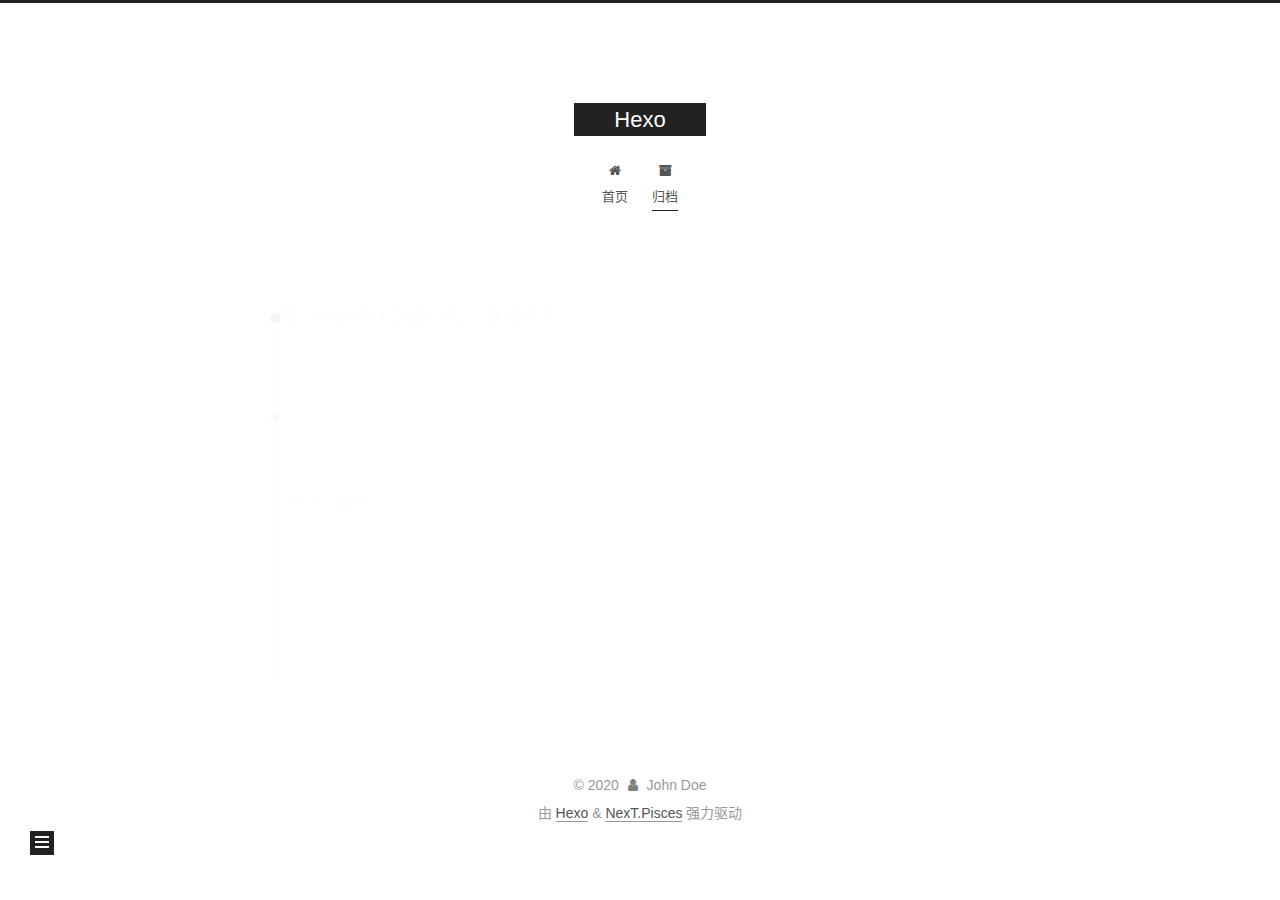
<file: archives/index.html>
<!DOCTYPE html>
<html lang="zh-CN">
<head>
  <meta charset="UTF-8">
<meta name="viewport" content="width=device-width, initial-scale=1, maximum-scale=2">
<meta name="theme-color" content="#222">
<meta name="generator" content="Hexo 4.2.0">
  <link rel="apple-touch-icon" sizes="180x180" href="/images/apple-touch-icon-next.png">
  <link rel="icon" type="image/png" sizes="32x32" href="/images/favicon-32x32-next.png">
  <link rel="icon" type="image/png" sizes="16x16" href="/images/favicon-16x16-next.png">
  <link rel="mask-icon" href="/images/logo.svg" color="#222">

<link rel="stylesheet" href="/css/main.css">


<link rel="stylesheet" href="/lib/font-awesome/css/font-awesome.min.css">

<script id="hexo-configurations">
    var NexT = window.NexT || {};
    var CONFIG = {"hostname":"yoursite.com","root":"/","scheme":"Pisces","version":"7.7.2","exturl":false,"sidebar":{"position":"left","display":"post","padding":18,"offset":12,"onmobile":false},"copycode":{"enable":false,"show_result":false,"style":null},"back2top":{"enable":true,"sidebar":false,"scrollpercent":false},"bookmark":{"enable":false,"color":"#222","save":"auto"},"fancybox":false,"mediumzoom":false,"lazyload":false,"pangu":false,"comments":{"style":"tabs","active":null,"storage":true,"lazyload":false,"nav":null},"algolia":{"hits":{"per_page":10},"labels":{"input_placeholder":"Search for Posts","hits_empty":"We didn't find any results for the search: ${query}","hits_stats":"${hits} results found in ${time} ms"}},"localsearch":{"enable":false,"trigger":"auto","top_n_per_article":1,"unescape":false,"preload":false},"motion":{"enable":true,"async":false,"transition":{"post_block":"fadeIn","post_header":"slideDownIn","post_body":"slideDownIn","coll_header":"slideLeftIn","sidebar":"slideUpIn"}}};
  </script>

  <meta property="og:type" content="website">
<meta property="og:title" content="Hexo">
<meta property="og:url" content="http://yoursite.com/archives/index.html">
<meta property="og:site_name" content="Hexo">
<meta property="og:locale" content="zh_CN">
<meta property="article:author" content="John Doe">
<meta name="twitter:card" content="summary">

<link rel="canonical" href="http://yoursite.com/archives/">


<script id="page-configurations">
  // https://hexo.io/docs/variables.html
  CONFIG.page = {
    sidebar: "",
    isHome : false,
    isPost : false,
    lang   : 'zh-CN'
  };
</script>

  <title>归档 | Hexo</title>
  






  <noscript>
  <style>
  .use-motion .brand,
  .use-motion .menu-item,
  .sidebar-inner,
  .use-motion .post-block,
  .use-motion .pagination,
  .use-motion .comments,
  .use-motion .post-header,
  .use-motion .post-body,
  .use-motion .collection-header { opacity: initial; }

  .use-motion .site-title,
  .use-motion .site-subtitle {
    opacity: initial;
    top: initial;
  }

  .use-motion .logo-line-before i { left: initial; }
  .use-motion .logo-line-after i { right: initial; }
  </style>
</noscript>

</head>

<body itemscope itemtype="http://schema.org/WebPage">
  <div class="container use-motion">
    <div class="headband"></div>

    <header class="header" itemscope itemtype="http://schema.org/WPHeader">
      <div class="header-inner"><div class="site-brand-container">
  <div class="site-nav-toggle">
    <div class="toggle" aria-label="切换导航栏">
      <span class="toggle-line toggle-line-first"></span>
      <span class="toggle-line toggle-line-middle"></span>
      <span class="toggle-line toggle-line-last"></span>
    </div>
  </div>

  <div class="site-meta">

    <a href="/" class="brand" rel="start">
      <span class="logo-line-before"><i></i></span>
      <h1 class="site-title">Hexo</h1>
      <span class="logo-line-after"><i></i></span>
    </a>
  </div>

  <div class="site-nav-right">
    <div class="toggle popup-trigger">
    </div>
  </div>
</div>




<nav class="site-nav">
  <ul id="menu" class="menu">
        <li class="menu-item menu-item-home">

    <a href="/" rel="section"><i class="fa fa-fw fa-home"></i>首页</a>

  </li>
        <li class="menu-item menu-item-archives">

    <a href="/archives/" rel="section"><i class="fa fa-fw fa-archive"></i>归档</a>

  </li>
  </ul>
</nav>




</div>
    </header>

    
  <div class="back-to-top">
    <i class="fa fa-arrow-up"></i>
    <span>0%</span>
  </div>


    <main class="main">
      <div class="main-inner">
        <div class="content-wrap">
          

          <div class="content archive">
            

  
  
  
  <div class="post-block">
    <div class="posts-collapse">
      <div class="collection-title">
        <span class="collection-header">嗯..! 目前共计 3 篇日志。 继续努力。</span>
      </div>

      
    <div class="collection-year">
      <span class="collection-header">2020</span>
    </div>

  <article itemscope itemtype="http://schema.org/Article">
    <header class="post-header">

      <div class="post-meta">
        <time itemprop="dateCreated"
              datetime="2020-03-30T21:48:59+08:00"
              content="2020-03-30">
          03-30
        </time>
      </div>

      <div class="post-title">
          <a class="post-title-link" href="/2020/03/30/diary/" itemprop="url">
            <span itemprop="name">diary</span>
          </a>
      </div>

    </header>
  </article>

  <article itemscope itemtype="http://schema.org/Article">
    <header class="post-header">

      <div class="post-meta">
        <time itemprop="dateCreated"
              datetime="2020-03-29T16:06:47+08:00"
              content="2020-03-29">
          03-29
        </time>
      </div>

      <div class="post-title">
          <a class="post-title-link" href="/2020/03/29/post/" itemprop="url">
            <span itemprop="name">post</span>
          </a>
      </div>

    </header>
  </article>

  <article itemscope itemtype="http://schema.org/Article">
    <header class="post-header">

      <div class="post-meta">
        <time itemprop="dateCreated"
              datetime="2020-03-29T13:54:35+08:00"
              content="2020-03-29">
          03-29
        </time>
      </div>

      <div class="post-title">
          <a class="post-title-link" href="/2020/03/29/hello/" itemprop="url">
            <span itemprop="name">hello</span>
          </a>
      </div>

    </header>
  </article>


    </div>
  </div>
  
  
  

  



          </div>
          

<script>
  window.addEventListener('tabs:register', () => {
    let { activeClass } = CONFIG.comments;
    if (CONFIG.comments.storage) {
      activeClass = localStorage.getItem('comments_active') || activeClass;
    }
    if (activeClass) {
      let activeTab = document.querySelector(`a[href="#comment-${activeClass}"]`);
      if (activeTab) {
        activeTab.click();
      }
    }
  });
  if (CONFIG.comments.storage) {
    window.addEventListener('tabs:click', event => {
      if (!event.target.matches('.tabs-comment .tab-content .tab-pane')) return;
      let commentClass = event.target.classList[1];
      localStorage.setItem('comments_active', commentClass);
    });
  }
</script>

        </div>
          
  
  <div class="toggle sidebar-toggle">
    <span class="toggle-line toggle-line-first"></span>
    <span class="toggle-line toggle-line-middle"></span>
    <span class="toggle-line toggle-line-last"></span>
  </div>

  <aside class="sidebar">
    <div class="sidebar-inner">

      <ul class="sidebar-nav motion-element">
        <li class="sidebar-nav-toc">
          文章目录
        </li>
        <li class="sidebar-nav-overview">
          站点概览
        </li>
      </ul>

      <!--noindex-->
      <div class="post-toc-wrap sidebar-panel">
      </div>
      <!--/noindex-->

      <div class="site-overview-wrap sidebar-panel">
        <div class="site-author motion-element" itemprop="author" itemscope itemtype="http://schema.org/Person">
  <p class="site-author-name" itemprop="name">John Doe</p>
  <div class="site-description" itemprop="description"></div>
</div>
<div class="site-state-wrap motion-element">
  <nav class="site-state">
      <div class="site-state-item site-state-posts">
          <a href="/archives/">
        
          <span class="site-state-item-count">3</span>
          <span class="site-state-item-name">日志</span>
        </a>
      </div>
  </nav>
</div>



      </div>

    </div>
  </aside>
  <div id="sidebar-dimmer"></div>


      </div>
    </main>

    <footer class="footer">
      <div class="footer-inner">
        

        

<div class="copyright">
  
  &copy; 
  <span itemprop="copyrightYear">2020</span>
  <span class="with-love">
    <i class="fa fa-user"></i>
  </span>
  <span class="author" itemprop="copyrightHolder">John Doe</span>
</div>
  <div class="powered-by">由 <a href="https://hexo.io/" class="theme-link" rel="noopener" target="_blank">Hexo</a> & <a href="https://pisces.theme-next.org/" class="theme-link" rel="noopener" target="_blank">NexT.Pisces</a> 强力驱动
  </div>

        








      </div>
    </footer>
  </div>

  
  <script src="/lib/anime.min.js"></script>
  <script src="/lib/velocity/velocity.min.js"></script>
  <script src="/lib/velocity/velocity.ui.min.js"></script>

<script src="/js/utils.js"></script>

<script src="/js/motion.js"></script>


<script src="/js/schemes/pisces.js"></script>


<script src="/js/next-boot.js"></script>




  















  

  

</body>
</html>
</file>
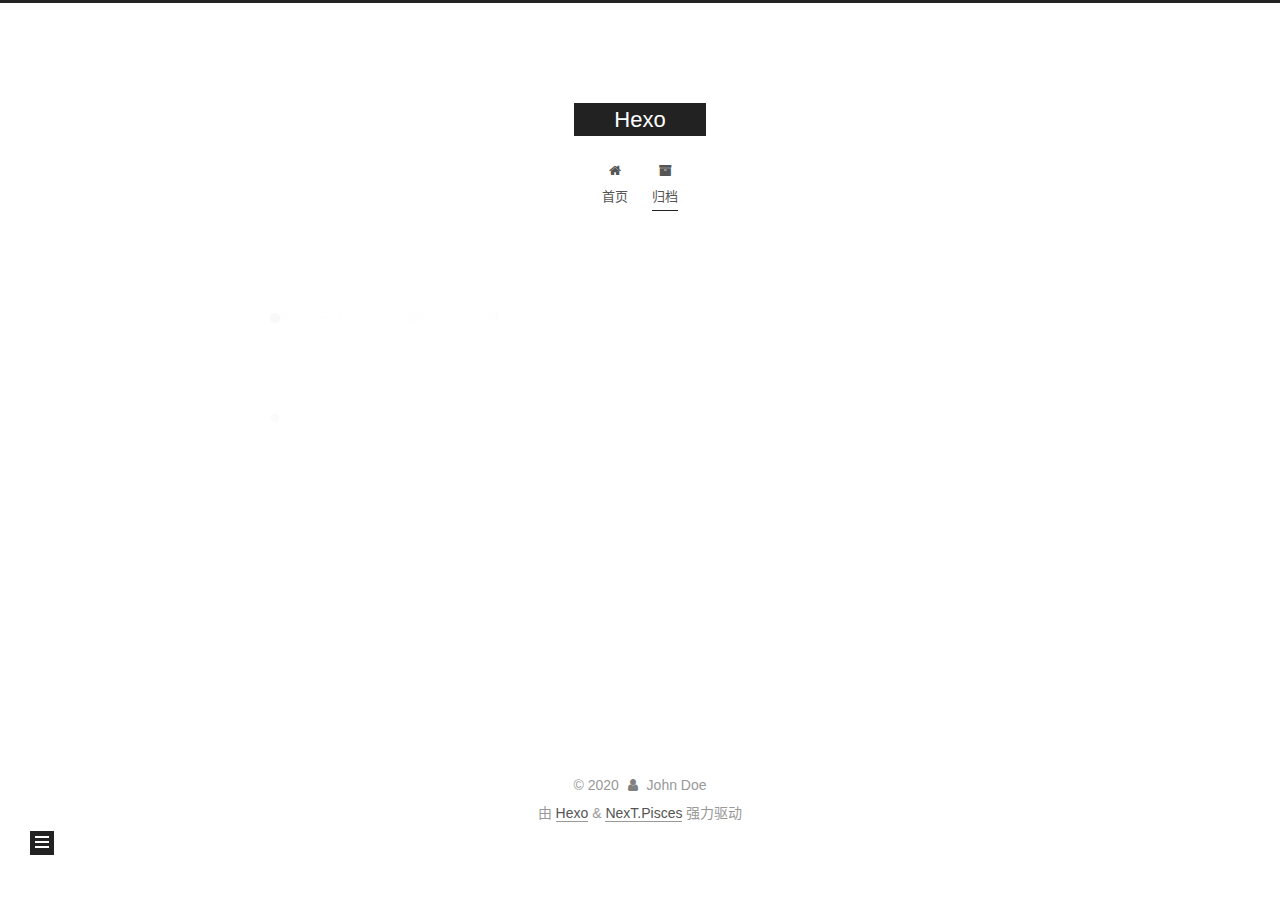
<file: archives/2020/index.html>
<!DOCTYPE html>
<html lang="zh-CN">
<head>
  <meta charset="UTF-8">
<meta name="viewport" content="width=device-width, initial-scale=1, maximum-scale=2">
<meta name="theme-color" content="#222">
<meta name="generator" content="Hexo 4.2.0">
  <link rel="apple-touch-icon" sizes="180x180" href="/images/apple-touch-icon-next.png">
  <link rel="icon" type="image/png" sizes="32x32" href="/images/favicon-32x32-next.png">
  <link rel="icon" type="image/png" sizes="16x16" href="/images/favicon-16x16-next.png">
  <link rel="mask-icon" href="/images/logo.svg" color="#222">

<link rel="stylesheet" href="/css/main.css">


<link rel="stylesheet" href="/lib/font-awesome/css/font-awesome.min.css">

<script id="hexo-configurations">
    var NexT = window.NexT || {};
    var CONFIG = {"hostname":"yoursite.com","root":"/","scheme":"Pisces","version":"7.7.2","exturl":false,"sidebar":{"position":"left","display":"post","padding":18,"offset":12,"onmobile":false},"copycode":{"enable":false,"show_result":false,"style":null},"back2top":{"enable":true,"sidebar":false,"scrollpercent":false},"bookmark":{"enable":false,"color":"#222","save":"auto"},"fancybox":false,"mediumzoom":false,"lazyload":false,"pangu":false,"comments":{"style":"tabs","active":null,"storage":true,"lazyload":false,"nav":null},"algolia":{"hits":{"per_page":10},"labels":{"input_placeholder":"Search for Posts","hits_empty":"We didn't find any results for the search: ${query}","hits_stats":"${hits} results found in ${time} ms"}},"localsearch":{"enable":false,"trigger":"auto","top_n_per_article":1,"unescape":false,"preload":false},"motion":{"enable":true,"async":false,"transition":{"post_block":"fadeIn","post_header":"slideDownIn","post_body":"slideDownIn","coll_header":"slideLeftIn","sidebar":"slideUpIn"}}};
  </script>

  <meta property="og:type" content="website">
<meta property="og:title" content="Hexo">
<meta property="og:url" content="http://yoursite.com/archives/2020/index.html">
<meta property="og:site_name" content="Hexo">
<meta property="og:locale" content="zh_CN">
<meta property="article:author" content="John Doe">
<meta name="twitter:card" content="summary">

<link rel="canonical" href="http://yoursite.com/archives/2020/">


<script id="page-configurations">
  // https://hexo.io/docs/variables.html
  CONFIG.page = {
    sidebar: "",
    isHome : false,
    isPost : false,
    lang   : 'zh-CN'
  };
</script>

  <title>归档 | Hexo</title>
  






  <noscript>
  <style>
  .use-motion .brand,
  .use-motion .menu-item,
  .sidebar-inner,
  .use-motion .post-block,
  .use-motion .pagination,
  .use-motion .comments,
  .use-motion .post-header,
  .use-motion .post-body,
  .use-motion .collection-header { opacity: initial; }

  .use-motion .site-title,
  .use-motion .site-subtitle {
    opacity: initial;
    top: initial;
  }

  .use-motion .logo-line-before i { left: initial; }
  .use-motion .logo-line-after i { right: initial; }
  </style>
</noscript>

</head>

<body itemscope itemtype="http://schema.org/WebPage">
  <div class="container use-motion">
    <div class="headband"></div>

    <header class="header" itemscope itemtype="http://schema.org/WPHeader">
      <div class="header-inner"><div class="site-brand-container">
  <div class="site-nav-toggle">
    <div class="toggle" aria-label="切换导航栏">
      <span class="toggle-line toggle-line-first"></span>
      <span class="toggle-line toggle-line-middle"></span>
      <span class="toggle-line toggle-line-last"></span>
    </div>
  </div>

  <div class="site-meta">

    <a href="/" class="brand" rel="start">
      <span class="logo-line-before"><i></i></span>
      <h1 class="site-title">Hexo</h1>
      <span class="logo-line-after"><i></i></span>
    </a>
  </div>

  <div class="site-nav-right">
    <div class="toggle popup-trigger">
    </div>
  </div>
</div>




<nav class="site-nav">
  <ul id="menu" class="menu">
        <li class="menu-item menu-item-home">

    <a href="/" rel="section"><i class="fa fa-fw fa-home"></i>首页</a>

  </li>
        <li class="menu-item menu-item-archives">

    <a href="/archives/" rel="section"><i class="fa fa-fw fa-archive"></i>归档</a>

  </li>
  </ul>
</nav>




</div>
    </header>

    
  <div class="back-to-top">
    <i class="fa fa-arrow-up"></i>
    <span>0%</span>
  </div>


    <main class="main">
      <div class="main-inner">
        <div class="content-wrap">
          

          <div class="content archive">
            

  
  
  
  <div class="post-block">
    <div class="posts-collapse">
      <div class="collection-title">
        <span class="collection-header">嗯..! 目前共计 3 篇日志。 继续努力。</span>
      </div>

      
    <div class="collection-year">
      <span class="collection-header">2020</span>
    </div>

  <article itemscope itemtype="http://schema.org/Article">
    <header class="post-header">

      <div class="post-meta">
        <time itemprop="dateCreated"
              datetime="2020-03-30T21:48:59+08:00"
              content="2020-03-30">
          03-30
        </time>
      </div>

      <div class="post-title">
          <a class="post-title-link" href="/2020/03/30/diary/" itemprop="url">
            <span itemprop="name">diary</span>
          </a>
      </div>

    </header>
  </article>

  <article itemscope itemtype="http://schema.org/Article">
    <header class="post-header">

      <div class="post-meta">
        <time itemprop="dateCreated"
              datetime="2020-03-29T16:06:47+08:00"
              content="2020-03-29">
          03-29
        </time>
      </div>

      <div class="post-title">
          <a class="post-title-link" href="/2020/03/29/post/" itemprop="url">
            <span itemprop="name">post</span>
          </a>
      </div>

    </header>
  </article>

  <article itemscope itemtype="http://schema.org/Article">
    <header class="post-header">

      <div class="post-meta">
        <time itemprop="dateCreated"
              datetime="2020-03-29T13:54:35+08:00"
              content="2020-03-29">
          03-29
        </time>
      </div>

      <div class="post-title">
          <a class="post-title-link" href="/2020/03/29/hello/" itemprop="url">
            <span itemprop="name">hello</span>
          </a>
      </div>

    </header>
  </article>


    </div>
  </div>
  
  
  

  



          </div>
          

<script>
  window.addEventListener('tabs:register', () => {
    let { activeClass } = CONFIG.comments;
    if (CONFIG.comments.storage) {
      activeClass = localStorage.getItem('comments_active') || activeClass;
    }
    if (activeClass) {
      let activeTab = document.querySelector(`a[href="#comment-${activeClass}"]`);
      if (activeTab) {
        activeTab.click();
      }
    }
  });
  if (CONFIG.comments.storage) {
    window.addEventListener('tabs:click', event => {
      if (!event.target.matches('.tabs-comment .tab-content .tab-pane')) return;
      let commentClass = event.target.classList[1];
      localStorage.setItem('comments_active', commentClass);
    });
  }
</script>

        </div>
          
  
  <div class="toggle sidebar-toggle">
    <span class="toggle-line toggle-line-first"></span>
    <span class="toggle-line toggle-line-middle"></span>
    <span class="toggle-line toggle-line-last"></span>
  </div>

  <aside class="sidebar">
    <div class="sidebar-inner">

      <ul class="sidebar-nav motion-element">
        <li class="sidebar-nav-toc">
          文章目录
        </li>
        <li class="sidebar-nav-overview">
          站点概览
        </li>
      </ul>

      <!--noindex-->
      <div class="post-toc-wrap sidebar-panel">
      </div>
      <!--/noindex-->

      <div class="site-overview-wrap sidebar-panel">
        <div class="site-author motion-element" itemprop="author" itemscope itemtype="http://schema.org/Person">
  <p class="site-author-name" itemprop="name">John Doe</p>
  <div class="site-description" itemprop="description"></div>
</div>
<div class="site-state-wrap motion-element">
  <nav class="site-state">
      <div class="site-state-item site-state-posts">
          <a href="/archives/">
        
          <span class="site-state-item-count">3</span>
          <span class="site-state-item-name">日志</span>
        </a>
      </div>
  </nav>
</div>



      </div>

    </div>
  </aside>
  <div id="sidebar-dimmer"></div>


      </div>
    </main>

    <footer class="footer">
      <div class="footer-inner">
        

        

<div class="copyright">
  
  &copy; 
  <span itemprop="copyrightYear">2020</span>
  <span class="with-love">
    <i class="fa fa-user"></i>
  </span>
  <span class="author" itemprop="copyrightHolder">John Doe</span>
</div>
  <div class="powered-by">由 <a href="https://hexo.io/" class="theme-link" rel="noopener" target="_blank">Hexo</a> & <a href="https://pisces.theme-next.org/" class="theme-link" rel="noopener" target="_blank">NexT.Pisces</a> 强力驱动
  </div>

        








      </div>
    </footer>
  </div>

  
  <script src="/lib/anime.min.js"></script>
  <script src="/lib/velocity/velocity.min.js"></script>
  <script src="/lib/velocity/velocity.ui.min.js"></script>

<script src="/js/utils.js"></script>

<script src="/js/motion.js"></script>


<script src="/js/schemes/pisces.js"></script>


<script src="/js/next-boot.js"></script>




  















  

  

</body>
</html>
</file>
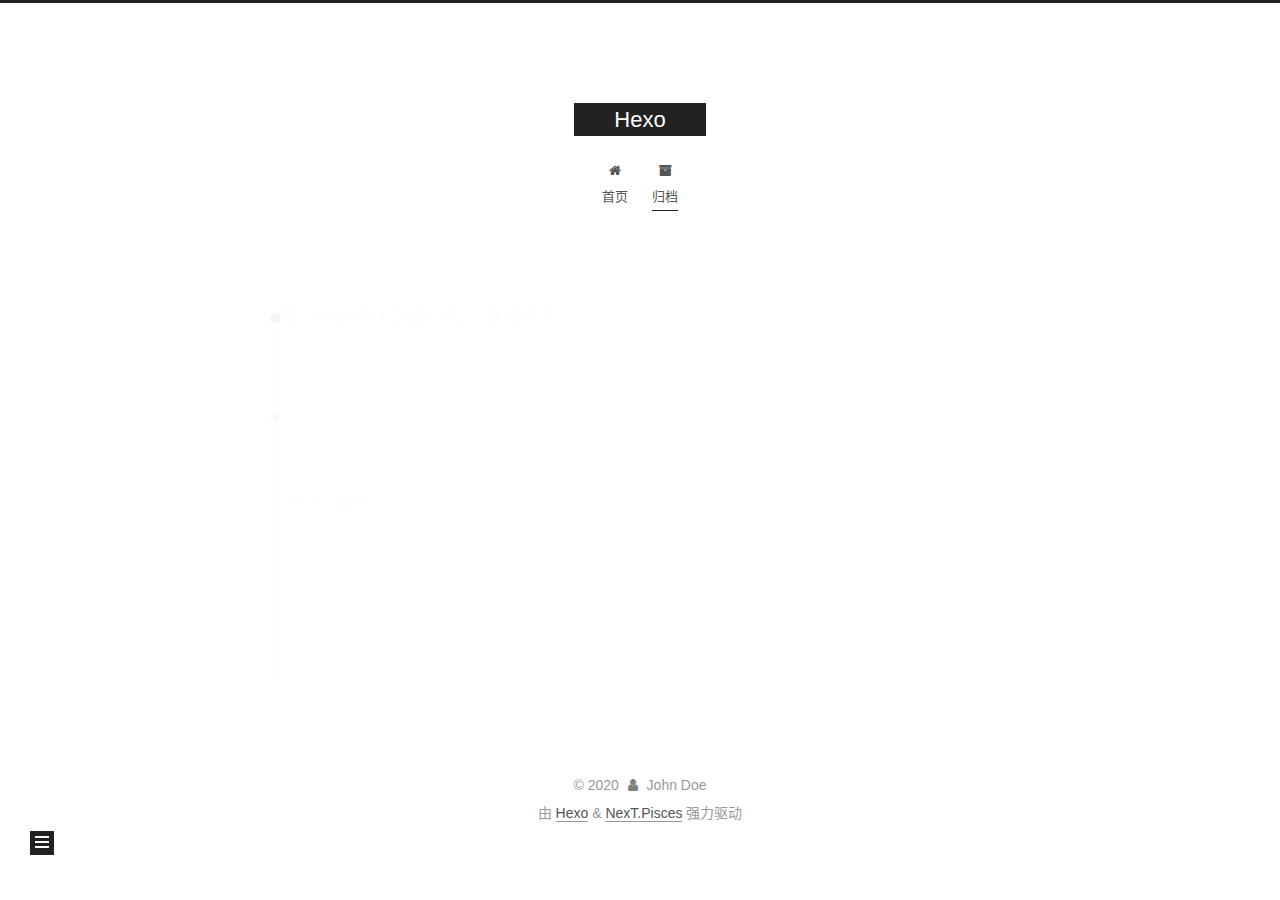
<file: archives/2020/03/index.html>
<!DOCTYPE html>
<html lang="zh-CN">
<head>
  <meta charset="UTF-8">
<meta name="viewport" content="width=device-width, initial-scale=1, maximum-scale=2">
<meta name="theme-color" content="#222">
<meta name="generator" content="Hexo 4.2.0">
  <link rel="apple-touch-icon" sizes="180x180" href="/images/apple-touch-icon-next.png">
  <link rel="icon" type="image/png" sizes="32x32" href="/images/favicon-32x32-next.png">
  <link rel="icon" type="image/png" sizes="16x16" href="/images/favicon-16x16-next.png">
  <link rel="mask-icon" href="/images/logo.svg" color="#222">

<link rel="stylesheet" href="/css/main.css">


<link rel="stylesheet" href="/lib/font-awesome/css/font-awesome.min.css">

<script id="hexo-configurations">
    var NexT = window.NexT || {};
    var CONFIG = {"hostname":"yoursite.com","root":"/","scheme":"Pisces","version":"7.7.2","exturl":false,"sidebar":{"position":"left","display":"post","padding":18,"offset":12,"onmobile":false},"copycode":{"enable":false,"show_result":false,"style":null},"back2top":{"enable":true,"sidebar":false,"scrollpercent":false},"bookmark":{"enable":false,"color":"#222","save":"auto"},"fancybox":false,"mediumzoom":false,"lazyload":false,"pangu":false,"comments":{"style":"tabs","active":null,"storage":true,"lazyload":false,"nav":null},"algolia":{"hits":{"per_page":10},"labels":{"input_placeholder":"Search for Posts","hits_empty":"We didn't find any results for the search: ${query}","hits_stats":"${hits} results found in ${time} ms"}},"localsearch":{"enable":false,"trigger":"auto","top_n_per_article":1,"unescape":false,"preload":false},"motion":{"enable":true,"async":false,"transition":{"post_block":"fadeIn","post_header":"slideDownIn","post_body":"slideDownIn","coll_header":"slideLeftIn","sidebar":"slideUpIn"}}};
  </script>

  <meta property="og:type" content="website">
<meta property="og:title" content="Hexo">
<meta property="og:url" content="http://yoursite.com/archives/2020/03/index.html">
<meta property="og:site_name" content="Hexo">
<meta property="og:locale" content="zh_CN">
<meta property="article:author" content="John Doe">
<meta name="twitter:card" content="summary">

<link rel="canonical" href="http://yoursite.com/archives/2020/03/">


<script id="page-configurations">
  // https://hexo.io/docs/variables.html
  CONFIG.page = {
    sidebar: "",
    isHome : false,
    isPost : false,
    lang   : 'zh-CN'
  };
</script>

  <title>归档 | Hexo</title>
  






  <noscript>
  <style>
  .use-motion .brand,
  .use-motion .menu-item,
  .sidebar-inner,
  .use-motion .post-block,
  .use-motion .pagination,
  .use-motion .comments,
  .use-motion .post-header,
  .use-motion .post-body,
  .use-motion .collection-header { opacity: initial; }

  .use-motion .site-title,
  .use-motion .site-subtitle {
    opacity: initial;
    top: initial;
  }

  .use-motion .logo-line-before i { left: initial; }
  .use-motion .logo-line-after i { right: initial; }
  </style>
</noscript>

</head>

<body itemscope itemtype="http://schema.org/WebPage">
  <div class="container use-motion">
    <div class="headband"></div>

    <header class="header" itemscope itemtype="http://schema.org/WPHeader">
      <div class="header-inner"><div class="site-brand-container">
  <div class="site-nav-toggle">
    <div class="toggle" aria-label="切换导航栏">
      <span class="toggle-line toggle-line-first"></span>
      <span class="toggle-line toggle-line-middle"></span>
      <span class="toggle-line toggle-line-last"></span>
    </div>
  </div>

  <div class="site-meta">

    <a href="/" class="brand" rel="start">
      <span class="logo-line-before"><i></i></span>
      <h1 class="site-title">Hexo</h1>
      <span class="logo-line-after"><i></i></span>
    </a>
  </div>

  <div class="site-nav-right">
    <div class="toggle popup-trigger">
    </div>
  </div>
</div>




<nav class="site-nav">
  <ul id="menu" class="menu">
        <li class="menu-item menu-item-home">

    <a href="/" rel="section"><i class="fa fa-fw fa-home"></i>首页</a>

  </li>
        <li class="menu-item menu-item-archives">

    <a href="/archives/" rel="section"><i class="fa fa-fw fa-archive"></i>归档</a>

  </li>
  </ul>
</nav>




</div>
    </header>

    
  <div class="back-to-top">
    <i class="fa fa-arrow-up"></i>
    <span>0%</span>
  </div>


    <main class="main">
      <div class="main-inner">
        <div class="content-wrap">
          

          <div class="content archive">
            

  
  
  
  <div class="post-block">
    <div class="posts-collapse">
      <div class="collection-title">
        <span class="collection-header">嗯..! 目前共计 3 篇日志。 继续努力。</span>
      </div>

      
    <div class="collection-year">
      <span class="collection-header">2020</span>
    </div>

  <article itemscope itemtype="http://schema.org/Article">
    <header class="post-header">

      <div class="post-meta">
        <time itemprop="dateCreated"
              datetime="2020-03-30T21:48:59+08:00"
              content="2020-03-30">
          03-30
        </time>
      </div>

      <div class="post-title">
          <a class="post-title-link" href="/2020/03/30/diary/" itemprop="url">
            <span itemprop="name">diary</span>
          </a>
      </div>

    </header>
  </article>

  <article itemscope itemtype="http://schema.org/Article">
    <header class="post-header">

      <div class="post-meta">
        <time itemprop="dateCreated"
              datetime="2020-03-29T16:06:47+08:00"
              content="2020-03-29">
          03-29
        </time>
      </div>

      <div class="post-title">
          <a class="post-title-link" href="/2020/03/29/post/" itemprop="url">
            <span itemprop="name">post</span>
          </a>
      </div>

    </header>
  </article>

  <article itemscope itemtype="http://schema.org/Article">
    <header class="post-header">

      <div class="post-meta">
        <time itemprop="dateCreated"
              datetime="2020-03-29T13:54:35+08:00"
              content="2020-03-29">
          03-29
        </time>
      </div>

      <div class="post-title">
          <a class="post-title-link" href="/2020/03/29/hello/" itemprop="url">
            <span itemprop="name">hello</span>
          </a>
      </div>

    </header>
  </article>


    </div>
  </div>
  
  
  

  



          </div>
          

<script>
  window.addEventListener('tabs:register', () => {
    let { activeClass } = CONFIG.comments;
    if (CONFIG.comments.storage) {
      activeClass = localStorage.getItem('comments_active') || activeClass;
    }
    if (activeClass) {
      let activeTab = document.querySelector(`a[href="#comment-${activeClass}"]`);
      if (activeTab) {
        activeTab.click();
      }
    }
  });
  if (CONFIG.comments.storage) {
    window.addEventListener('tabs:click', event => {
      if (!event.target.matches('.tabs-comment .tab-content .tab-pane')) return;
      let commentClass = event.target.classList[1];
      localStorage.setItem('comments_active', commentClass);
    });
  }
</script>

        </div>
          
  
  <div class="toggle sidebar-toggle">
    <span class="toggle-line toggle-line-first"></span>
    <span class="toggle-line toggle-line-middle"></span>
    <span class="toggle-line toggle-line-last"></span>
  </div>

  <aside class="sidebar">
    <div class="sidebar-inner">

      <ul class="sidebar-nav motion-element">
        <li class="sidebar-nav-toc">
          文章目录
        </li>
        <li class="sidebar-nav-overview">
          站点概览
        </li>
      </ul>

      <!--noindex-->
      <div class="post-toc-wrap sidebar-panel">
      </div>
      <!--/noindex-->

      <div class="site-overview-wrap sidebar-panel">
        <div class="site-author motion-element" itemprop="author" itemscope itemtype="http://schema.org/Person">
  <p class="site-author-name" itemprop="name">John Doe</p>
  <div class="site-description" itemprop="description"></div>
</div>
<div class="site-state-wrap motion-element">
  <nav class="site-state">
      <div class="site-state-item site-state-posts">
          <a href="/archives/">
        
          <span class="site-state-item-count">3</span>
          <span class="site-state-item-name">日志</span>
        </a>
      </div>
  </nav>
</div>



      </div>

    </div>
  </aside>
  <div id="sidebar-dimmer"></div>


      </div>
    </main>

    <footer class="footer">
      <div class="footer-inner">
        

        

<div class="copyright">
  
  &copy; 
  <span itemprop="copyrightYear">2020</span>
  <span class="with-love">
    <i class="fa fa-user"></i>
  </span>
  <span class="author" itemprop="copyrightHolder">John Doe</span>
</div>
  <div class="powered-by">由 <a href="https://hexo.io/" class="theme-link" rel="noopener" target="_blank">Hexo</a> & <a href="https://pisces.theme-next.org/" class="theme-link" rel="noopener" target="_blank">NexT.Pisces</a> 强力驱动
  </div>

        








      </div>
    </footer>
  </div>

  
  <script src="/lib/anime.min.js"></script>
  <script src="/lib/velocity/velocity.min.js"></script>
  <script src="/lib/velocity/velocity.ui.min.js"></script>

<script src="/js/utils.js"></script>

<script src="/js/motion.js"></script>


<script src="/js/schemes/pisces.js"></script>


<script src="/js/next-boot.js"></script>




  















  

  

</body>
</html>
</file>
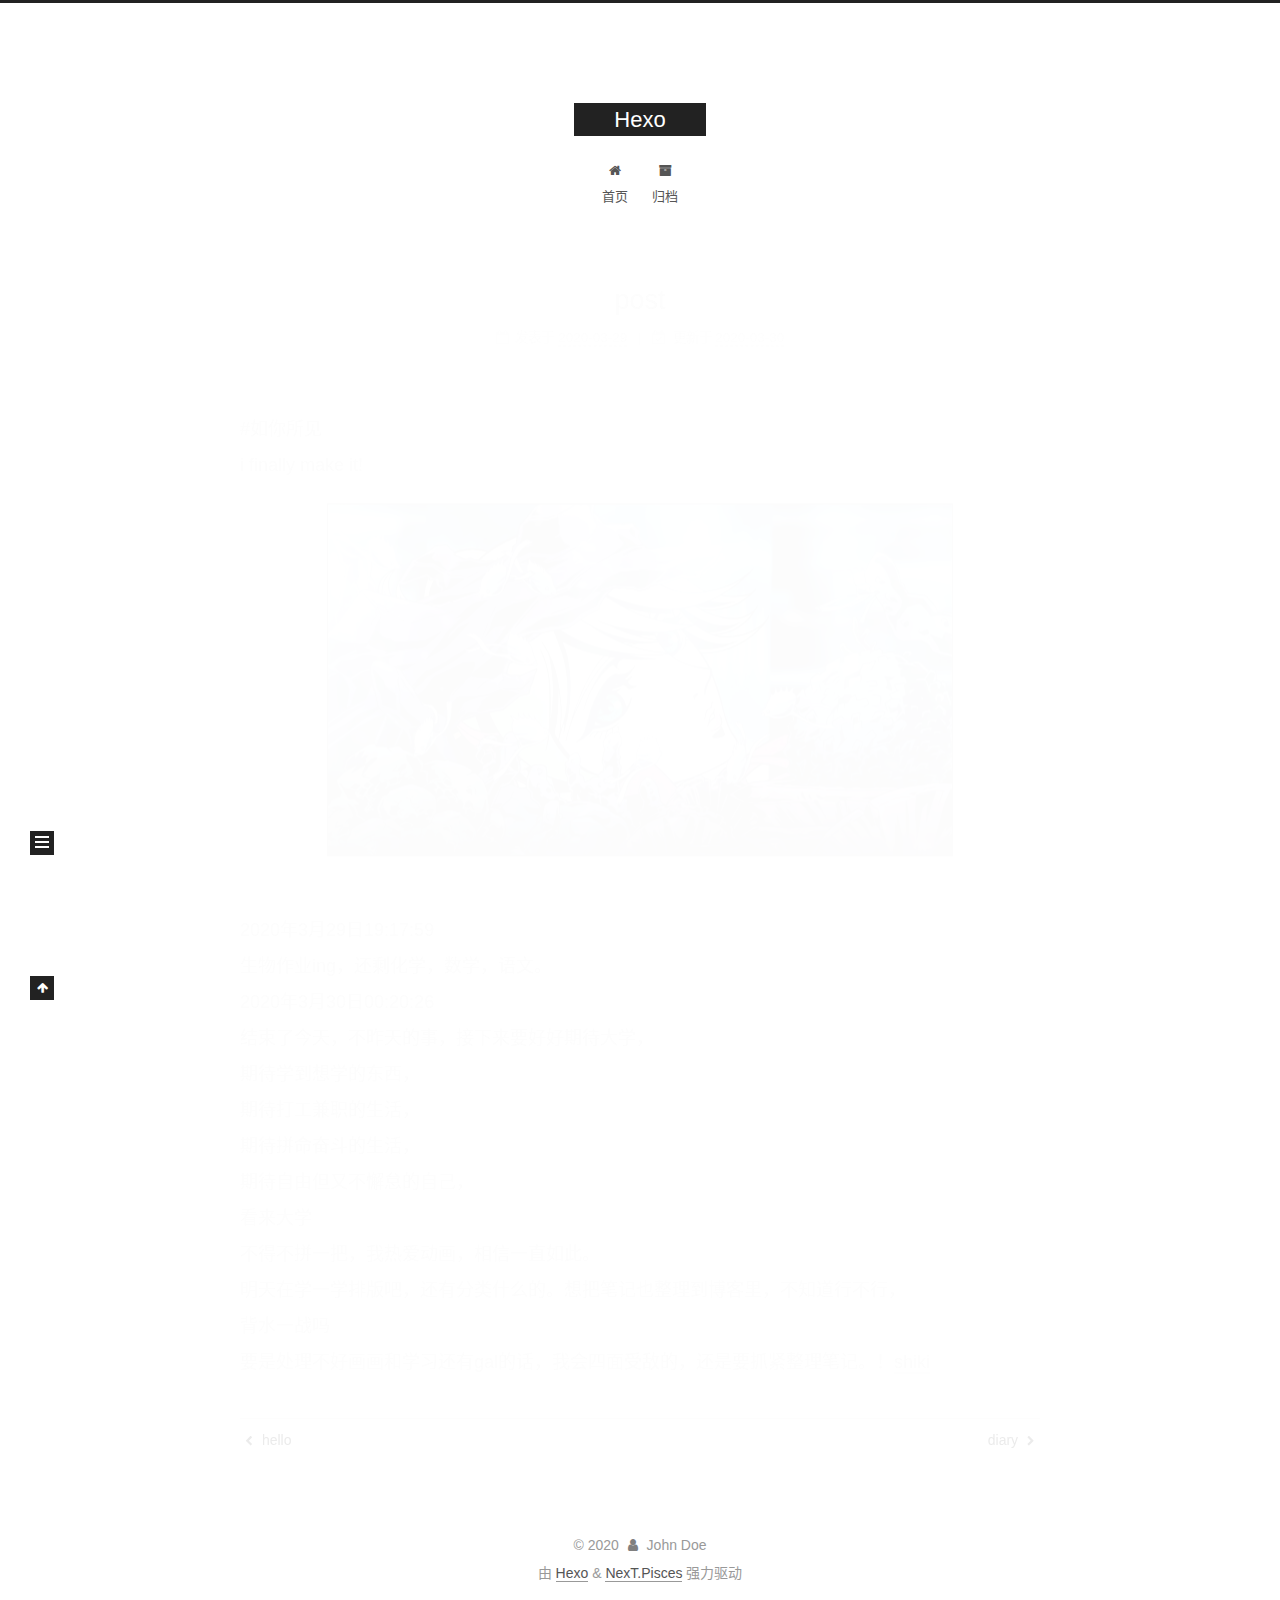
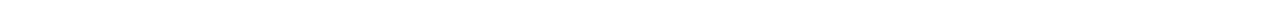
<file: 2020/03/29/post/index.html>
<!DOCTYPE html>
<html lang="zh-CN">
<head>
  <meta charset="UTF-8">
<meta name="viewport" content="width=device-width, initial-scale=1, maximum-scale=2">
<meta name="theme-color" content="#222">
<meta name="generator" content="Hexo 4.2.0">
  <link rel="apple-touch-icon" sizes="180x180" href="/images/apple-touch-icon-next.png">
  <link rel="icon" type="image/png" sizes="32x32" href="/images/favicon-32x32-next.png">
  <link rel="icon" type="image/png" sizes="16x16" href="/images/favicon-16x16-next.png">
  <link rel="mask-icon" href="/images/logo.svg" color="#222">

<link rel="stylesheet" href="/css/main.css">


<link rel="stylesheet" href="/lib/font-awesome/css/font-awesome.min.css">

<script id="hexo-configurations">
    var NexT = window.NexT || {};
    var CONFIG = {"hostname":"yoursite.com","root":"/","scheme":"Pisces","version":"7.7.2","exturl":false,"sidebar":{"position":"left","display":"post","padding":18,"offset":12,"onmobile":false},"copycode":{"enable":false,"show_result":false,"style":null},"back2top":{"enable":true,"sidebar":false,"scrollpercent":false},"bookmark":{"enable":false,"color":"#222","save":"auto"},"fancybox":false,"mediumzoom":false,"lazyload":false,"pangu":false,"comments":{"style":"tabs","active":null,"storage":true,"lazyload":false,"nav":null},"algolia":{"hits":{"per_page":10},"labels":{"input_placeholder":"Search for Posts","hits_empty":"We didn't find any results for the search: ${query}","hits_stats":"${hits} results found in ${time} ms"}},"localsearch":{"enable":false,"trigger":"auto","top_n_per_article":1,"unescape":false,"preload":false},"motion":{"enable":true,"async":false,"transition":{"post_block":"fadeIn","post_header":"slideDownIn","post_body":"slideDownIn","coll_header":"slideLeftIn","sidebar":"slideUpIn"}}};
  </script>

  <meta name="description" content="#如你所见  i finally make it! 2020年3月29日19:17:59生物作业ing，还剩化学，数学，语文。2020年3月30日00:20:26结束了今天，不昨天的事，接下来要好好期待大学，期待学到想学的东西，期待打工兼职的生活，期待拼命奋斗的生活，期待自由但又不懈怠的自己，看来大学不得不拼一把，我热爱动画，相信一直如此。明天在学一学排版吧，还有分类什么的。想把笔记也整理到博客里">
<meta property="og:type" content="article">
<meta property="og:title" content="post">
<meta property="og:url" content="http://yoursite.com/2020/03/29/post/index.html">
<meta property="og:site_name" content="Hexo">
<meta property="og:description" content="#如你所见  i finally make it! 2020年3月29日19:17:59生物作业ing，还剩化学，数学，语文。2020年3月30日00:20:26结束了今天，不昨天的事，接下来要好好期待大学，期待学到想学的东西，期待打工兼职的生活，期待拼命奋斗的生活，期待自由但又不懈怠的自己，看来大学不得不拼一把，我热爱动画，相信一直如此。明天在学一学排版吧，还有分类什么的。想把笔记也整理到博客里">
<meta property="og:locale" content="zh_CN">
<meta property="og:image" content="http://yoursite.com/images/image.bmp">
<meta property="article:published_time" content="2020-03-29T08:06:47.000Z">
<meta property="article:modified_time" content="2020-03-29T16:33:12.660Z">
<meta property="article:author" content="John Doe">
<meta name="twitter:card" content="summary">
<meta name="twitter:image" content="http://yoursite.com/images/image.bmp">

<link rel="canonical" href="http://yoursite.com/2020/03/29/post/">


<script id="page-configurations">
  // https://hexo.io/docs/variables.html
  CONFIG.page = {
    sidebar: "",
    isHome : false,
    isPost : true,
    lang   : 'zh-CN'
  };
</script>

  <title>post | Hexo</title>
  






  <noscript>
  <style>
  .use-motion .brand,
  .use-motion .menu-item,
  .sidebar-inner,
  .use-motion .post-block,
  .use-motion .pagination,
  .use-motion .comments,
  .use-motion .post-header,
  .use-motion .post-body,
  .use-motion .collection-header { opacity: initial; }

  .use-motion .site-title,
  .use-motion .site-subtitle {
    opacity: initial;
    top: initial;
  }

  .use-motion .logo-line-before i { left: initial; }
  .use-motion .logo-line-after i { right: initial; }
  </style>
</noscript>

</head>

<body itemscope itemtype="http://schema.org/WebPage">
  <div class="container use-motion">
    <div class="headband"></div>

    <header class="header" itemscope itemtype="http://schema.org/WPHeader">
      <div class="header-inner"><div class="site-brand-container">
  <div class="site-nav-toggle">
    <div class="toggle" aria-label="切换导航栏">
      <span class="toggle-line toggle-line-first"></span>
      <span class="toggle-line toggle-line-middle"></span>
      <span class="toggle-line toggle-line-last"></span>
    </div>
  </div>

  <div class="site-meta">

    <a href="/" class="brand" rel="start">
      <span class="logo-line-before"><i></i></span>
      <h1 class="site-title">Hexo</h1>
      <span class="logo-line-after"><i></i></span>
    </a>
  </div>

  <div class="site-nav-right">
    <div class="toggle popup-trigger">
    </div>
  </div>
</div>




<nav class="site-nav">
  <ul id="menu" class="menu">
        <li class="menu-item menu-item-home">

    <a href="/" rel="section"><i class="fa fa-fw fa-home"></i>首页</a>

  </li>
        <li class="menu-item menu-item-archives">

    <a href="/archives/" rel="section"><i class="fa fa-fw fa-archive"></i>归档</a>

  </li>
  </ul>
</nav>




</div>
    </header>

    
  <div class="back-to-top">
    <i class="fa fa-arrow-up"></i>
    <span>0%</span>
  </div>


    <main class="main">
      <div class="main-inner">
        <div class="content-wrap">
          

          <div class="content post posts-expand">
            

    
  
  
  <article itemscope itemtype="http://schema.org/Article" class="post-block" lang="zh-CN">
    <link itemprop="mainEntityOfPage" href="http://yoursite.com/2020/03/29/post/">

    <span hidden itemprop="author" itemscope itemtype="http://schema.org/Person">
      <meta itemprop="image" content="/images/avatar.gif">
      <meta itemprop="name" content="John Doe">
      <meta itemprop="description" content="">
    </span>

    <span hidden itemprop="publisher" itemscope itemtype="http://schema.org/Organization">
      <meta itemprop="name" content="Hexo">
    </span>
      <header class="post-header">
        <h1 class="post-title" itemprop="name headline">
          post
        </h1>

        <div class="post-meta">
            <span class="post-meta-item">
              <span class="post-meta-item-icon">
                <i class="fa fa-calendar-o"></i>
              </span>
              <span class="post-meta-item-text">发表于</span>

              <time title="创建时间：2020-03-29 16:06:47" itemprop="dateCreated datePublished" datetime="2020-03-29T16:06:47+08:00">2020-03-29</time>
            </span>
              <span class="post-meta-item">
                <span class="post-meta-item-icon">
                  <i class="fa fa-calendar-check-o"></i>
                </span>
                <span class="post-meta-item-text">更新于</span>
                <time title="修改时间：2020-03-30 00:33:12" itemprop="dateModified" datetime="2020-03-30T00:33:12+08:00">2020-03-30</time>
              </span>

          

        </div>
      </header>

    
    
    
    <div class="post-body" itemprop="articleBody">

      
        <p>#如你所见<br>  i finally make it!</p>
<p><img src="/images/image.bmp" alt="girl"><br>2020年3月29日19:17:59<br>生物作业ing，还剩化学，数学，语文。<br>2020年3月30日00:20:26<br>结束了今天，不昨天的事，接下来要好好期待大学，<br>期待学到想学的东西，<br>期待打工兼职的生活，<br>期待拼命奋斗的生活，<br>期待自由但又不懈怠的自己，<br>看来大学<br>不得不拼一把，我热爱动画，相信一直如此。<br>明天在学一学排版吧，还有分类什么的。想把笔记也整理到博客里，不知道行不行，<br>背水一战吗<br>要是处理不好画画和学习还有gal的话，我会四面受敌的，还是要抓紧整理笔记。！<a href="/images/img151.jpg">shiki</a></p>

    </div>

    
    
    

      <footer class="post-footer">

        


        
    <div class="post-nav">
      <div class="post-nav-item">
    <a href="/2020/03/29/hello/" rel="prev" title="hello">
      <i class="fa fa-chevron-left"></i> hello
    </a></div>
      <div class="post-nav-item">
    <a href="/2020/03/30/diary/" rel="next" title="diary">
      diary <i class="fa fa-chevron-right"></i>
    </a></div>
    </div>
      </footer>
    
  </article>
  
  
  



          </div>
          

<script>
  window.addEventListener('tabs:register', () => {
    let { activeClass } = CONFIG.comments;
    if (CONFIG.comments.storage) {
      activeClass = localStorage.getItem('comments_active') || activeClass;
    }
    if (activeClass) {
      let activeTab = document.querySelector(`a[href="#comment-${activeClass}"]`);
      if (activeTab) {
        activeTab.click();
      }
    }
  });
  if (CONFIG.comments.storage) {
    window.addEventListener('tabs:click', event => {
      if (!event.target.matches('.tabs-comment .tab-content .tab-pane')) return;
      let commentClass = event.target.classList[1];
      localStorage.setItem('comments_active', commentClass);
    });
  }
</script>

        </div>
          
  
  <div class="toggle sidebar-toggle">
    <span class="toggle-line toggle-line-first"></span>
    <span class="toggle-line toggle-line-middle"></span>
    <span class="toggle-line toggle-line-last"></span>
  </div>

  <aside class="sidebar">
    <div class="sidebar-inner">

      <ul class="sidebar-nav motion-element">
        <li class="sidebar-nav-toc">
          文章目录
        </li>
        <li class="sidebar-nav-overview">
          站点概览
        </li>
      </ul>

      <!--noindex-->
      <div class="post-toc-wrap sidebar-panel">
      </div>
      <!--/noindex-->

      <div class="site-overview-wrap sidebar-panel">
        <div class="site-author motion-element" itemprop="author" itemscope itemtype="http://schema.org/Person">
  <p class="site-author-name" itemprop="name">John Doe</p>
  <div class="site-description" itemprop="description"></div>
</div>
<div class="site-state-wrap motion-element">
  <nav class="site-state">
      <div class="site-state-item site-state-posts">
          <a href="/archives/">
        
          <span class="site-state-item-count">3</span>
          <span class="site-state-item-name">日志</span>
        </a>
      </div>
  </nav>
</div>



      </div>

    </div>
  </aside>
  <div id="sidebar-dimmer"></div>


      </div>
    </main>

    <footer class="footer">
      <div class="footer-inner">
        

        

<div class="copyright">
  
  &copy; 
  <span itemprop="copyrightYear">2020</span>
  <span class="with-love">
    <i class="fa fa-user"></i>
  </span>
  <span class="author" itemprop="copyrightHolder">John Doe</span>
</div>
  <div class="powered-by">由 <a href="https://hexo.io/" class="theme-link" rel="noopener" target="_blank">Hexo</a> & <a href="https://pisces.theme-next.org/" class="theme-link" rel="noopener" target="_blank">NexT.Pisces</a> 强力驱动
  </div>

        








      </div>
    </footer>
  </div>

  
  <script src="/lib/anime.min.js"></script>
  <script src="/lib/velocity/velocity.min.js"></script>
  <script src="/lib/velocity/velocity.ui.min.js"></script>

<script src="/js/utils.js"></script>

<script src="/js/motion.js"></script>


<script src="/js/schemes/pisces.js"></script>


<script src="/js/next-boot.js"></script>




  















  

  

</body>
</html>
</file>
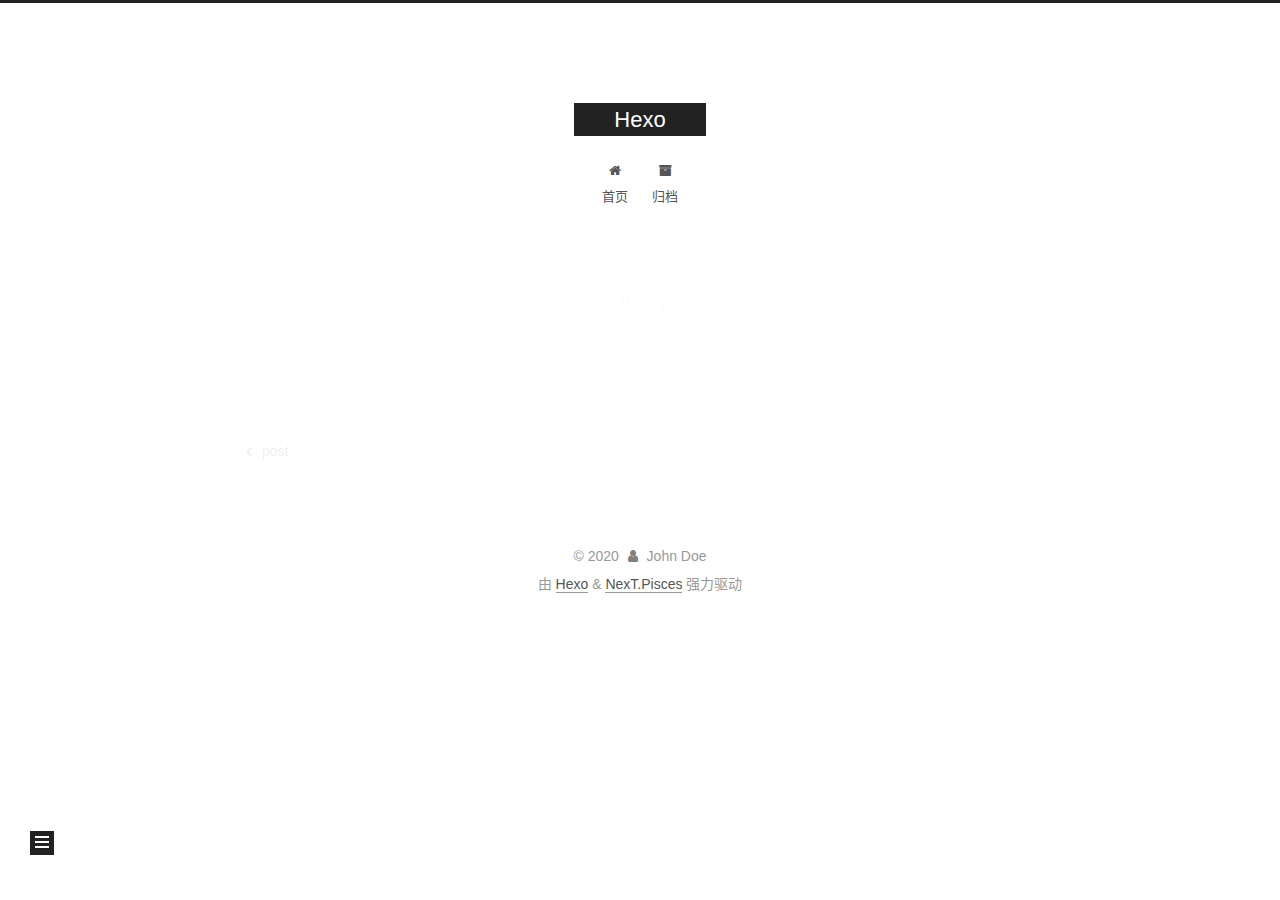
<file: 2020/03/30/diary/index.html>
<!DOCTYPE html>
<html lang="zh-CN">
<head>
  <meta charset="UTF-8">
<meta name="viewport" content="width=device-width, initial-scale=1, maximum-scale=2">
<meta name="theme-color" content="#222">
<meta name="generator" content="Hexo 4.2.0">
  <link rel="apple-touch-icon" sizes="180x180" href="/images/apple-touch-icon-next.png">
  <link rel="icon" type="image/png" sizes="32x32" href="/images/favicon-32x32-next.png">
  <link rel="icon" type="image/png" sizes="16x16" href="/images/favicon-16x16-next.png">
  <link rel="mask-icon" href="/images/logo.svg" color="#222">

<link rel="stylesheet" href="/css/main.css">


<link rel="stylesheet" href="/lib/font-awesome/css/font-awesome.min.css">

<script id="hexo-configurations">
    var NexT = window.NexT || {};
    var CONFIG = {"hostname":"yoursite.com","root":"/","scheme":"Pisces","version":"7.7.2","exturl":false,"sidebar":{"position":"left","display":"post","padding":18,"offset":12,"onmobile":false},"copycode":{"enable":false,"show_result":false,"style":null},"back2top":{"enable":true,"sidebar":false,"scrollpercent":false},"bookmark":{"enable":false,"color":"#222","save":"auto"},"fancybox":false,"mediumzoom":false,"lazyload":false,"pangu":false,"comments":{"style":"tabs","active":null,"storage":true,"lazyload":false,"nav":null},"algolia":{"hits":{"per_page":10},"labels":{"input_placeholder":"Search for Posts","hits_empty":"We didn't find any results for the search: ${query}","hits_stats":"${hits} results found in ${time} ms"}},"localsearch":{"enable":false,"trigger":"auto","top_n_per_article":1,"unescape":false,"preload":false},"motion":{"enable":true,"async":false,"transition":{"post_block":"fadeIn","post_header":"slideDownIn","post_body":"slideDownIn","coll_header":"slideLeftIn","sidebar":"slideUpIn"}}};
  </script>

  <meta property="og:type" content="article">
<meta property="og:title" content="diary">
<meta property="og:url" content="http://yoursite.com/2020/03/30/diary/index.html">
<meta property="og:site_name" content="Hexo">
<meta property="og:locale" content="zh_CN">
<meta property="article:published_time" content="2020-03-30T13:48:59.000Z">
<meta property="article:modified_time" content="2020-03-30T13:48:59.144Z">
<meta property="article:author" content="John Doe">
<meta name="twitter:card" content="summary">

<link rel="canonical" href="http://yoursite.com/2020/03/30/diary/">


<script id="page-configurations">
  // https://hexo.io/docs/variables.html
  CONFIG.page = {
    sidebar: "",
    isHome : false,
    isPost : true,
    lang   : 'zh-CN'
  };
</script>

  <title>diary | Hexo</title>
  






  <noscript>
  <style>
  .use-motion .brand,
  .use-motion .menu-item,
  .sidebar-inner,
  .use-motion .post-block,
  .use-motion .pagination,
  .use-motion .comments,
  .use-motion .post-header,
  .use-motion .post-body,
  .use-motion .collection-header { opacity: initial; }

  .use-motion .site-title,
  .use-motion .site-subtitle {
    opacity: initial;
    top: initial;
  }

  .use-motion .logo-line-before i { left: initial; }
  .use-motion .logo-line-after i { right: initial; }
  </style>
</noscript>

</head>

<body itemscope itemtype="http://schema.org/WebPage">
  <div class="container use-motion">
    <div class="headband"></div>

    <header class="header" itemscope itemtype="http://schema.org/WPHeader">
      <div class="header-inner"><div class="site-brand-container">
  <div class="site-nav-toggle">
    <div class="toggle" aria-label="切换导航栏">
      <span class="toggle-line toggle-line-first"></span>
      <span class="toggle-line toggle-line-middle"></span>
      <span class="toggle-line toggle-line-last"></span>
    </div>
  </div>

  <div class="site-meta">

    <a href="/" class="brand" rel="start">
      <span class="logo-line-before"><i></i></span>
      <h1 class="site-title">Hexo</h1>
      <span class="logo-line-after"><i></i></span>
    </a>
  </div>

  <div class="site-nav-right">
    <div class="toggle popup-trigger">
    </div>
  </div>
</div>




<nav class="site-nav">
  <ul id="menu" class="menu">
        <li class="menu-item menu-item-home">

    <a href="/" rel="section"><i class="fa fa-fw fa-home"></i>首页</a>

  </li>
        <li class="menu-item menu-item-archives">

    <a href="/archives/" rel="section"><i class="fa fa-fw fa-archive"></i>归档</a>

  </li>
  </ul>
</nav>




</div>
    </header>

    
  <div class="back-to-top">
    <i class="fa fa-arrow-up"></i>
    <span>0%</span>
  </div>


    <main class="main">
      <div class="main-inner">
        <div class="content-wrap">
          

          <div class="content post posts-expand">
            

    
  
  
  <article itemscope itemtype="http://schema.org/Article" class="post-block" lang="zh-CN">
    <link itemprop="mainEntityOfPage" href="http://yoursite.com/2020/03/30/diary/">

    <span hidden itemprop="author" itemscope itemtype="http://schema.org/Person">
      <meta itemprop="image" content="/images/avatar.gif">
      <meta itemprop="name" content="John Doe">
      <meta itemprop="description" content="">
    </span>

    <span hidden itemprop="publisher" itemscope itemtype="http://schema.org/Organization">
      <meta itemprop="name" content="Hexo">
    </span>
      <header class="post-header">
        <h1 class="post-title" itemprop="name headline">
          diary
        </h1>

        <div class="post-meta">
            <span class="post-meta-item">
              <span class="post-meta-item-icon">
                <i class="fa fa-calendar-o"></i>
              </span>
              <span class="post-meta-item-text">发表于</span>

              <time title="创建时间：2020-03-30 21:48:59" itemprop="dateCreated datePublished" datetime="2020-03-30T21:48:59+08:00">2020-03-30</time>
            </span>

          

        </div>
      </header>

    
    
    
    <div class="post-body" itemprop="articleBody">

      
        
    </div>

    
    
    

      <footer class="post-footer">

        


        
    <div class="post-nav">
      <div class="post-nav-item">
    <a href="/2020/03/29/post/" rel="prev" title="post">
      <i class="fa fa-chevron-left"></i> post
    </a></div>
      <div class="post-nav-item"></div>
    </div>
      </footer>
    
  </article>
  
  
  



          </div>
          

<script>
  window.addEventListener('tabs:register', () => {
    let { activeClass } = CONFIG.comments;
    if (CONFIG.comments.storage) {
      activeClass = localStorage.getItem('comments_active') || activeClass;
    }
    if (activeClass) {
      let activeTab = document.querySelector(`a[href="#comment-${activeClass}"]`);
      if (activeTab) {
        activeTab.click();
      }
    }
  });
  if (CONFIG.comments.storage) {
    window.addEventListener('tabs:click', event => {
      if (!event.target.matches('.tabs-comment .tab-content .tab-pane')) return;
      let commentClass = event.target.classList[1];
      localStorage.setItem('comments_active', commentClass);
    });
  }
</script>

        </div>
          
  
  <div class="toggle sidebar-toggle">
    <span class="toggle-line toggle-line-first"></span>
    <span class="toggle-line toggle-line-middle"></span>
    <span class="toggle-line toggle-line-last"></span>
  </div>

  <aside class="sidebar">
    <div class="sidebar-inner">

      <ul class="sidebar-nav motion-element">
        <li class="sidebar-nav-toc">
          文章目录
        </li>
        <li class="sidebar-nav-overview">
          站点概览
        </li>
      </ul>

      <!--noindex-->
      <div class="post-toc-wrap sidebar-panel">
      </div>
      <!--/noindex-->

      <div class="site-overview-wrap sidebar-panel">
        <div class="site-author motion-element" itemprop="author" itemscope itemtype="http://schema.org/Person">
  <p class="site-author-name" itemprop="name">John Doe</p>
  <div class="site-description" itemprop="description"></div>
</div>
<div class="site-state-wrap motion-element">
  <nav class="site-state">
      <div class="site-state-item site-state-posts">
          <a href="/archives/">
        
          <span class="site-state-item-count">3</span>
          <span class="site-state-item-name">日志</span>
        </a>
      </div>
  </nav>
</div>



      </div>

    </div>
  </aside>
  <div id="sidebar-dimmer"></div>


      </div>
    </main>

    <footer class="footer">
      <div class="footer-inner">
        

        

<div class="copyright">
  
  &copy; 
  <span itemprop="copyrightYear">2020</span>
  <span class="with-love">
    <i class="fa fa-user"></i>
  </span>
  <span class="author" itemprop="copyrightHolder">John Doe</span>
</div>
  <div class="powered-by">由 <a href="https://hexo.io/" class="theme-link" rel="noopener" target="_blank">Hexo</a> & <a href="https://pisces.theme-next.org/" class="theme-link" rel="noopener" target="_blank">NexT.Pisces</a> 强力驱动
  </div>

        








      </div>
    </footer>
  </div>

  
  <script src="/lib/anime.min.js"></script>
  <script src="/lib/velocity/velocity.min.js"></script>
  <script src="/lib/velocity/velocity.ui.min.js"></script>

<script src="/js/utils.js"></script>

<script src="/js/motion.js"></script>


<script src="/js/schemes/pisces.js"></script>


<script src="/js/next-boot.js"></script>




  















  

  

</body>
</html>
</file>
<file: css/main.css>
:root {
  --body-bg-color: #fff;
  --content-bg-color: #fff;
  --card-bg-color: #f5f5f5;
  --text-color: #555;
  --link-color: #555;
  --link-hover-color: #222;
  --brand-color: #fff;
  --brand-hover-color: #fff;
  --table-row-odd-bg-color: #f9f9f9;
  --table-row-hover-bg-color: #f5f5f5;
  --menu-item-bg-color: #f5f5f5;
  --btn-default-bg: #222;
  --btn-default-color: #fff;
  --btn-default-border-color: #222;
  --btn-default-hover-bg: #fff;
  --btn-default-hover-color: #222;
  --btn-default-hover-border-color: #222;
}
html {
  line-height: 1.15; /* 1 */
  -webkit-text-size-adjust: 100%; /* 2 */
}
body {
  margin: 0;
}
main {
  display: block;
}
h1 {
  font-size: 2em;
  margin: 0.67em 0;
}
hr {
  box-sizing: content-box; /* 1 */
  height: 0; /* 1 */
  overflow: visible; /* 2 */
}
pre {
  font-family: monospace, monospace; /* 1 */
  font-size: 1em; /* 2 */
}
a {
  background: transparent;
}
abbr[title] {
  border-bottom: none; /* 1 */
  text-decoration: underline; /* 2 */
  text-decoration: underline dotted; /* 2 */
}
b,
strong {
  font-weight: bolder;
}
code,
kbd,
samp {
  font-family: monospace, monospace; /* 1 */
  font-size: 1em; /* 2 */
}
small {
  font-size: 80%;
}
sub,
sup {
  font-size: 75%;
  line-height: 0;
  position: relative;
  vertical-align: baseline;
}
sub {
  bottom: -0.25em;
}
sup {
  top: -0.5em;
}
img {
  border-style: none;
}
button,
input,
optgroup,
select,
textarea {
  font-family: inherit; /* 1 */
  font-size: 100%; /* 1 */
  line-height: 1.15; /* 1 */
  margin: 0; /* 2 */
}
button,
input {
/* 1 */
  overflow: visible;
}
button,
select {
/* 1 */
  text-transform: none;
}
button,
[type='button'],
[type='reset'],
[type='submit'] {
  -webkit-appearance: button;
}
button::-moz-focus-inner,
[type='button']::-moz-focus-inner,
[type='reset']::-moz-focus-inner,
[type='submit']::-moz-focus-inner {
  border-style: none;
  padding: 0;
}
button:-moz-focusring,
[type='button']:-moz-focusring,
[type='reset']:-moz-focusring,
[type='submit']:-moz-focusring {
  outline: 1px dotted ButtonText;
}
fieldset {
  padding: 0.35em 0.75em 0.625em;
}
legend {
  box-sizing: border-box; /* 1 */
  color: inherit; /* 2 */
  display: table; /* 1 */
  max-width: 100%; /* 1 */
  padding: 0; /* 3 */
  white-space: normal; /* 1 */
}
progress {
  vertical-align: baseline;
}
textarea {
  overflow: auto;
}
[type='checkbox'],
[type='radio'] {
  box-sizing: border-box; /* 1 */
  padding: 0; /* 2 */
}
[type='number']::-webkit-inner-spin-button,
[type='number']::-webkit-outer-spin-button {
  height: auto;
}
[type='search'] {
  outline-offset: -2px; /* 2 */
  -webkit-appearance: textfield; /* 1 */
}
[type='search']::-webkit-search-decoration {
  -webkit-appearance: none;
}
::-webkit-file-upload-button {
  font: inherit; /* 2 */
  -webkit-appearance: button; /* 1 */
}
details {
  display: block;
}
summary {
  display: list-item;
}
template {
  display: none;
}
[hidden] {
  display: none;
}
::selection {
  background: #262a30;
  color: #fff;
}
html,
body {
  height: 100%;
}
body {
  background: var(--body-bg-color);
  color: var(--text-color);
  font-family: 'Lato', "PingFang SC", "Microsoft YaHei", sans-serif;
  font-size: 1em;
  line-height: 2;
}
@media (max-width: 991px) {
  body {
    padding-left: 0 !important;
    padding-right: 0 !important;
  }
}
h1,
h2,
h3,
h4,
h5,
h6 {
  font-family: 'Lato', "PingFang SC", "Microsoft YaHei", sans-serif;
  font-weight: bold;
  line-height: 1.5;
  margin: 20px 0 15px;
}
h1 {
  font-size: 1.5em;
}
h2 {
  font-size: 1.375em;
}
h3 {
  font-size: 1.25em;
}
h4 {
  font-size: 1.125em;
}
h5 {
  font-size: 1em;
}
h6 {
  font-size: 0.875em;
}
p {
  margin: 0 0 20px 0;
}
a,
span.exturl {
  border-bottom: 1px solid #999;
  color: var(--link-color);
  outline: 0;
  text-decoration: none;
  overflow-wrap: break-word;
  word-wrap: break-word;
  cursor: pointer;
}
a:hover,
span.exturl:hover {
  border-bottom-color: var(--link-hover-color);
  color: var(--link-hover-color);
}
iframe,
img,
video {
  display: block;
  margin-left: auto;
  margin-right: auto;
  max-width: 100%;
}
hr {
  background-image: repeating-linear-gradient(-45deg, #ddd, #ddd 4px, transparent 4px, transparent 8px);
  border: 0;
  height: 3px;
  margin: 40px 0;
}
blockquote {
  border-left: 4px solid #ddd;
  color: #666;
  margin: 0;
  padding: 0 15px;
}
blockquote cite::before {
  content: '-';
  padding: 0 5px;
}
dt {
  font-weight: bold;
}
dd {
  margin: 0;
  padding: 0;
}
kbd {
  background-color: #f5f5f5;
  background-image: linear-gradient(#eee, #fff, #eee);
  border: 1px solid #ccc;
  border-radius: 0.2em;
  box-shadow: 0.1em 0.1em 0.2em rgba(0,0,0,0.1);
  color: #555;
  font-family: inherit;
  padding: 0.1em 0.3em;
  white-space: nowrap;
}
.table-container {
  overflow: auto;
}
table {
  border-collapse: collapse;
  border-spacing: 0;
  font-size: 0.875em;
  margin: 0 0 20px 0;
  width: 100%;
}
tbody tr:nth-of-type(odd) {
  background: var(--table-row-odd-bg-color);
}
tbody tr:hover {
  background: var(--table-row-hover-bg-color);
}
caption,
th,
td {
  font-weight: normal;
  padding: 8px;
  text-align: left;
  vertical-align: middle;
}
th,
td {
  border: 1px solid #ddd;
  border-bottom: 3px solid #ddd;
}
th {
  font-weight: 700;
  padding-bottom: 10px;
}
td {
  border-bottom-width: 1px;
}
.btn {
  background: var(--btn-default-bg);
  border: 2px solid var(--btn-default-border-color);
  border-radius: 0;
  color: var(--btn-default-color);
  display: inline-block;
  font-size: 0.875em;
  line-height: 2;
  padding: 0 20px;
  text-decoration: none;
  transition-property: background-color;
  transition-delay: 0s;
  transition-duration: 0.2s;
  transition-timing-function: ease-in-out;
}
.btn:hover {
  background: var(--btn-default-hover-bg);
  border-color: var(--btn-default-hover-border-color);
  color: var(--btn-default-hover-color);
}
.btn + .btn {
  margin: 0 0 8px 8px;
}
.btn .fa-fw {
  text-align: left;
  width: 1.285714285714286em;
}
.toggle {
  line-height: 0;
}
.toggle .toggle-line {
  background: #fff;
  display: inline-block;
  height: 2px;
  left: 0;
  position: relative;
  top: 0;
  transition: all 0.4s;
  vertical-align: top;
  width: 100%;
}
.toggle .toggle-line:not(:first-child) {
  margin-top: 3px;
}
.toggle.toggle-arrow .toggle-line-first {
  left: 50%;
  top: 2px;
  transform: rotate(45deg);
  width: 50%;
}
.toggle.toggle-arrow .toggle-line-middle {
  left: 2px;
  width: 90%;
}
.toggle.toggle-arrow .toggle-line-last {
  left: 50%;
  top: -2px;
  transform: rotate(-45deg);
  width: 50%;
}
.toggle.toggle-close .toggle-line-first {
  transform: rotate(-45deg);
  top: 5px;
}
.toggle.toggle-close .toggle-line-middle {
  opacity: 0;
}
.toggle.toggle-close .toggle-line-last {
  transform: rotate(45deg);
  top: -5px;
}
.highlight,
pre {
  background: #f7f7f7;
  color: #4d4d4c;
  line-height: 1.6;
  margin: 0 auto 20px;
}
pre,
code {
  font-family: consolas, Menlo, monospace, "PingFang SC", "Microsoft YaHei";
}
code {
  background: #eee;
  border-radius: 3px;
  color: #555;
  padding: 2px 4px;
  overflow-wrap: break-word;
  word-wrap: break-word;
}
.highlight *::selection {
  background: #d6d6d6;
}
.highlight pre {
  border: 0;
  margin: 0;
  padding: 10px 0;
}
.highlight table {
  border: 0;
  margin: 0;
  width: auto;
}
.highlight td {
  border: 0;
  padding: 0;
}
.highlight figcaption {
  background: #eff2f3;
  color: #4d4d4c;
  display: flex;
  font-size: 0.875em;
  justify-content: space-between;
  line-height: 1.2;
  padding: 0.5em;
}
.highlight figcaption a {
  color: #4d4d4c;
}
.highlight figcaption a:hover {
  border-bottom-color: #4d4d4c;
}
.highlight .gutter {
  -moz-user-select: none;
  -ms-user-select: none;
  -webkit-user-select: none;
  user-select: none;
}
.highlight .gutter pre {
  background: #eff2f3;
  color: #869194;
  padding-left: 10px;
  padding-right: 10px;
  text-align: right;
}
.highlight .code pre {
  background: #f7f7f7;
  padding-left: 10px;
  width: 100%;
}
.gist table {
  width: auto;
}
.gist table td {
  border: 0;
}
pre {
  overflow: auto;
  padding: 10px;
}
pre code {
  background: none;
  color: #4d4d4c;
  font-size: 0.875em;
  padding: 0;
  text-shadow: none;
}
pre .deletion {
  background: #fdd;
}
pre .addition {
  background: #dfd;
}
pre .meta {
  color: #eab700;
  -moz-user-select: none;
  -ms-user-select: none;
  -webkit-user-select: none;
  user-select: none;
}
pre .comment {
  color: #8e908c;
}
pre .variable,
pre .attribute,
pre .tag,
pre .name,
pre .regexp,
pre .ruby .constant,
pre .xml .tag .title,
pre .xml .pi,
pre .xml .doctype,
pre .html .doctype,
pre .css .id,
pre .css .class,
pre .css .pseudo {
  color: #c82829;
}
pre .number,
pre .preprocessor,
pre .built_in,
pre .builtin-name,
pre .literal,
pre .params,
pre .constant,
pre .command {
  color: #f5871f;
}
pre .ruby .class .title,
pre .css .rules .attribute,
pre .string,
pre .symbol,
pre .value,
pre .inheritance,
pre .header,
pre .ruby .symbol,
pre .xml .cdata,
pre .special,
pre .formula {
  color: #718c00;
}
pre .title,
pre .css .hexcolor {
  color: #3e999f;
}
pre .function,
pre .python .decorator,
pre .python .title,
pre .ruby .function .title,
pre .ruby .title .keyword,
pre .perl .sub,
pre .javascript .title,
pre .coffeescript .title {
  color: #4271ae;
}
pre .keyword,
pre .javascript .function {
  color: #8959a8;
}
.blockquote-center {
  border-left: none;
  margin: 40px 0;
  padding: 0;
  position: relative;
  text-align: center;
}
.blockquote-center::before,
.blockquote-center::after {
  background-repeat: no-repeat;
  background-size: 22px 22px;
  content: ' ';
  display: block;
  height: 24px;
  opacity: 0.2;
  position: absolute;
  width: 100%;
}
.blockquote-center::before {
  background-image: url("../images/quote-l.svg");
  background-position: 0 -6px;
  border-top: 1px solid #ccc;
  top: -20px;
}
.blockquote-center::after {
  background-image: url("../images/quote-r.svg");
  background-position: 100% 8px;
  border-bottom: 1px solid #ccc;
  bottom: -20px;
}
.blockquote-center p,
.blockquote-center div {
  text-align: center;
}
.post-body .group-picture img {
  margin: 0 auto;
  padding: 0 3px;
}
.group-picture-row {
  margin-bottom: 6px;
  overflow: hidden;
}
.group-picture-column {
  float: left;
  margin-bottom: 10px;
}
.post-body .label {
  color: #555;
  display: inline;
  padding: 0 2px;
}
.post-body .label.default {
  background: #f0f0f0;
}
.post-body .label.primary {
  background: #efe6f7;
}
.post-body .label.info {
  background: #e5f2f8;
}
.post-body .label.success {
  background: #e7f4e9;
}
.post-body .label.warning {
  background: #fcf6e1;
}
.post-body .label.danger {
  background: #fae8eb;
}
.post-body .tabs {
  margin-bottom: 20px;
}
.post-body .tabs,
.tabs-comment {
  display: block;
  padding-top: 10px;
  position: relative;
}
.post-body .tabs ul.nav-tabs,
.tabs-comment ul.nav-tabs {
  display: flex;
  flex-wrap: wrap;
  margin: 0;
  margin-bottom: -1px;
  padding: 0;
}
@media (max-width: 413px) {
  .post-body .tabs ul.nav-tabs,
  .tabs-comment ul.nav-tabs {
    display: block;
    margin-bottom: 5px;
  }
}
.post-body .tabs ul.nav-tabs li.tab,
.tabs-comment ul.nav-tabs li.tab {
  border-bottom: 1px solid #ddd;
  border-left: 1px solid transparent;
  border-right: 1px solid transparent;
  border-top: 3px solid transparent;
  flex-grow: 1;
  list-style-type: none;
  border-radius: 0 0 0 0;
}
@media (max-width: 413px) {
  .post-body .tabs ul.nav-tabs li.tab,
  .tabs-comment ul.nav-tabs li.tab {
    border-bottom: 1px solid transparent;
    border-left: 3px solid transparent;
    border-right: 1px solid transparent;
    border-top: 1px solid transparent;
  }
}
@media (max-width: 413px) {
  .post-body .tabs ul.nav-tabs li.tab,
  .tabs-comment ul.nav-tabs li.tab {
    border-radius: 0;
  }
}
.post-body .tabs ul.nav-tabs li.tab a,
.tabs-comment ul.nav-tabs li.tab a {
  border-bottom: initial;
  display: block;
  line-height: 1.8;
  outline: 0;
  padding: 0.25em 0.75em;
  text-align: center;
  transition-delay: 0s;
  transition-duration: 0.2s;
  transition-timing-function: ease-out;
}
.post-body .tabs ul.nav-tabs li.tab a i,
.tabs-comment ul.nav-tabs li.tab a i {
  width: 1.285714285714286em;
}
.post-body .tabs ul.nav-tabs li.tab.active,
.tabs-comment ul.nav-tabs li.tab.active {
  border-bottom: 1px solid transparent;
  border-left: 1px solid #ddd;
  border-right: 1px solid #ddd;
  border-top: 3px solid #fc6423;
}
@media (max-width: 413px) {
  .post-body .tabs ul.nav-tabs li.tab.active,
  .tabs-comment ul.nav-tabs li.tab.active {
    border-bottom: 1px solid #ddd;
    border-left: 3px solid #fc6423;
    border-right: 1px solid #ddd;
    border-top: 1px solid #ddd;
  }
}
.post-body .tabs ul.nav-tabs li.tab.active a,
.tabs-comment ul.nav-tabs li.tab.active a {
  color: var(--link-color);
  cursor: default;
}
.post-body .tabs .tab-content .tab-pane,
.tabs-comment .tab-content .tab-pane {
  border: 1px solid #ddd;
  border-top: 0;
  padding: 20px 20px 0 20px;
  border-radius: 0;
}
.post-body .tabs .tab-content .tab-pane:not(.active),
.tabs-comment .tab-content .tab-pane:not(.active) {
  display: none;
}
.post-body .tabs .tab-content .tab-pane.active,
.tabs-comment .tab-content .tab-pane.active {
  display: block;
}
.post-body .tabs .tab-content .tab-pane.active:nth-of-type(1),
.tabs-comment .tab-content .tab-pane.active:nth-of-type(1) {
  border-radius: 0 0 0 0;
}
@media (max-width: 413px) {
  .post-body .tabs .tab-content .tab-pane.active:nth-of-type(1),
  .tabs-comment .tab-content .tab-pane.active:nth-of-type(1) {
    border-radius: 0;
  }
}
.post-body .note {
  border-radius: 3px;
  margin-bottom: 20px;
  padding: 1em;
  position: relative;
  border: 1px solid #eee;
  border-left-width: 5px;
}
.post-body .note h2,
.post-body .note h3,
.post-body .note h4,
.post-body .note h5,
.post-body .note h6 {
  margin-top: 0;
  border-bottom: initial;
  margin-bottom: 0;
  padding-top: 0;
}
.post-body .note p:first-child,
.post-body .note ul:first-child,
.post-body .note ol:first-child,
.post-body .note table:first-child,
.post-body .note pre:first-child,
.post-body .note blockquote:first-child,
.post-body .note img:first-child {
  margin-top: 0;
}
.post-body .note p:last-child,
.post-body .note ul:last-child,
.post-body .note ol:last-child,
.post-body .note table:last-child,
.post-body .note pre:last-child,
.post-body .note blockquote:last-child,
.post-body .note img:last-child {
  margin-bottom: 0;
}
.post-body .note.default {
  border-left-color: #777;
}
.post-body .note.default h2,
.post-body .note.default h3,
.post-body .note.default h4,
.post-body .note.default h5,
.post-body .note.default h6 {
  color: #777;
}
.post-body .note.primary {
  border-left-color: #6f42c1;
}
.post-body .note.primary h2,
.post-body .note.primary h3,
.post-body .note.primary h4,
.post-body .note.primary h5,
.post-body .note.primary h6 {
  color: #6f42c1;
}
.post-body .note.info {
  border-left-color: #428bca;
}
.post-body .note.info h2,
.post-body .note.info h3,
.post-body .note.info h4,
.post-body .note.info h5,
.post-body .note.info h6 {
  color: #428bca;
}
.post-body .note.success {
  border-left-color: #5cb85c;
}
.post-body .note.success h2,
.post-body .note.success h3,
.post-body .note.success h4,
.post-body .note.success h5,
.post-body .note.success h6 {
  color: #5cb85c;
}
.post-body .note.warning {
  border-left-color: #f0ad4e;
}
.post-body .note.warning h2,
.post-body .note.warning h3,
.post-body .note.warning h4,
.post-body .note.warning h5,
.post-body .note.warning h6 {
  color: #f0ad4e;
}
.post-body .note.danger {
  border-left-color: #d9534f;
}
.post-body .note.danger h2,
.post-body .note.danger h3,
.post-body .note.danger h4,
.post-body .note.danger h5,
.post-body .note.danger h6 {
  color: #d9534f;
}
.pagination .prev,
.pagination .next,
.pagination .page-number,
.pagination .space {
  display: inline-block;
  margin: 0 10px;
  padding: 0 11px;
  position: relative;
  top: -1px;
}
@media (max-width: 767px) {
  .pagination .prev,
  .pagination .next,
  .pagination .page-number,
  .pagination .space {
    margin: 0 5px;
  }
}
.pagination {
  border-top: 1px solid #eee;
  margin: 120px 0 0;
  text-align: center;
}
.pagination .prev,
.pagination .next,
.pagination .page-number {
  border-bottom: 0;
  border-top: 1px solid #eee;
  transition-property: border-color;
  transition-delay: 0s;
  transition-duration: 0.2s;
  transition-timing-function: ease-in-out;
}
.pagination .prev:hover,
.pagination .next:hover,
.pagination .page-number:hover {
  border-top-color: #222;
}
.pagination .space {
  margin: 0;
  padding: 0;
}
.pagination .prev {
  margin-left: 0;
}
.pagination .next {
  margin-right: 0;
}
.pagination .page-number.current {
  background: #ccc;
  border-top-color: #ccc;
  color: #fff;
}
@media (max-width: 767px) {
  .pagination {
    border-top: none;
  }
  .pagination .prev,
  .pagination .next,
  .pagination .page-number {
    border-bottom: 1px solid #eee;
    border-top: 0;
    margin-bottom: 10px;
    padding: 0 10px;
  }
  .pagination .prev:hover,
  .pagination .next:hover,
  .pagination .page-number:hover {
    border-bottom-color: #222;
  }
}
.comments {
  margin-top: 60px;
  overflow: hidden;
}
.comment-button-group {
  display: flex;
  flex-wrap: wrap-reverse;
  justify-content: center;
  margin: 1em 0;
}
.comment-button-group .comment-button {
  margin: 0.1em 0.2em;
}
.comment-button-group .comment-button.active {
  background: var(--btn-default-hover-bg);
  border-color: var(--btn-default-hover-border-color);
  color: var(--btn-default-hover-color);
}
.comment-position {
  display: none;
}
.comment-position.active {
  display: block;
}
.tabs-comment {
  background: var(--content-bg-color);
  margin-top: 4em;
  padding-top: 0;
}
.tabs-comment .comments {
  border: 0;
  box-shadow: none;
  margin-top: 0;
  padding-top: 0;
}
.container {
  min-height: 100%;
  position: relative;
}
.main-inner {
  margin: 0 auto;
  width: 700px;
}
@media (min-width: 1200px) {
  .main-inner {
    width: 800px;
  }
}
@media (min-width: 1600px) {
  .main-inner {
    width: 900px;
  }
}
@media (max-width: 767px) {
  .content-wrap {
    padding: 0 20px;
  }
}
.header {
  background: transparent;
}
.header-inner {
  margin: 0 auto;
  width: 700px;
}
@media (min-width: 1200px) {
  .header-inner {
    width: 800px;
  }
}
@media (min-width: 1600px) {
  .header-inner {
    width: 900px;
  }
}
.site-brand-container {
  display: flex;
  flex-shrink: 0;
  padding: 0 10px;
}
.headband {
  background: #222;
  height: 3px;
}
.site-meta {
  flex-grow: 1;
  text-align: center;
}
@media (max-width: 767px) {
  .site-meta {
    text-align: center;
  }
}
.brand {
  border-bottom: none;
  color: var(--brand-color);
  display: inline-block;
  line-height: 1.375em;
  padding: 0 40px;
  position: relative;
}
.brand:hover {
  color: var(--brand-hover-color);
}
.site-title {
  font-family: 'Lato', "PingFang SC", "Microsoft YaHei", sans-serif;
  font-size: 1.375em;
  font-weight: normal;
  margin: 0;
}
.site-subtitle {
  color: #999;
  font-size: 0.8125em;
  margin: 10px 0;
}
.use-motion .brand {
  opacity: 0;
}
.use-motion .site-title,
.use-motion .site-subtitle,
.use-motion .custom-logo-image {
  opacity: 0;
  position: relative;
  top: -10px;
}
.site-nav-toggle,
.site-nav-right {
  display: none;
}
@media (max-width: 767px) {
  .site-nav-toggle,
  .site-nav-right {
    display: flex;
    flex-direction: column;
    justify-content: center;
  }
}
.site-nav-toggle .toggle,
.site-nav-right .toggle {
  color: var(--text-color);
  padding: 10px;
  width: 22px;
}
.site-nav-toggle .toggle .toggle-line,
.site-nav-right .toggle .toggle-line {
  background: var(--text-color);
  border-radius: 1px;
}
.site-nav {
  display: block;
}
@media (max-width: 767px) {
  .site-nav {
    clear: both;
    display: none;
  }
}
.site-nav.site-nav-on {
  display: block;
}
.menu {
  margin-top: 20px;
  padding-left: 0;
  text-align: center;
}
.menu-item {
  display: inline-block;
  list-style: none;
  margin: 0 10px;
}
@media (max-width: 767px) {
  .menu-item {
    display: block;
    margin-top: 10px;
  }
  .menu-item.menu-item-search {
    display: none;
  }
}
.menu-item a,
.menu-item span.exturl {
  border-bottom: 0;
  display: block;
  font-size: 0.8125em;
  transition-property: border-color;
  transition-delay: 0s;
  transition-duration: 0.2s;
  transition-timing-function: ease-in-out;
}
@media (hover: none) {
  .menu-item a:hover,
  .menu-item span.exturl:hover {
    border-bottom-color: transparent !important;
  }
}
.menu-item .fa {
  margin-right: 8px;
}
.menu-item .badge {
  display: inline-block;
  font-weight: bold;
  line-height: 1;
  margin-left: 0.35em;
  margin-top: 0.35em;
  text-align: center;
  white-space: nowrap;
}
@media (max-width: 767px) {
  .menu-item .badge {
    float: right;
    margin-left: 0;
  }
}
.menu-item-active a,
.menu .menu-item a:hover,
.menu .menu-item span.exturl:hover {
  background: var(--menu-item-bg-color);
}
.use-motion .menu-item {
  opacity: 0;
}
.sidebar {
  background: #222;
  bottom: 0;
  box-shadow: inset 0 2px 6px #000;
  position: fixed;
  top: 0;
}
@media (max-width: 991px) {
  .sidebar {
    display: none;
  }
}
.sidebar-inner {
  color: #999;
  padding: 18px 10px;
  text-align: center;
}
.cc-license {
  margin-top: 10px;
  text-align: center;
}
.cc-license .cc-opacity {
  border-bottom: none;
  opacity: 0.7;
}
.cc-license .cc-opacity:hover {
  opacity: 0.9;
}
.cc-license img {
  display: inline-block;
}
.site-author-image {
  border: 2px solid #333;
  display: block;
  margin: 0 auto;
  max-width: 96px;
  padding: 2px;
}
.site-author-name {
  color: #f5f5f5;
  font-weight: normal;
  margin: 5px 0 0;
  text-align: center;
}
.site-description {
  color: #999;
  font-size: 1em;
  margin-top: 5px;
  text-align: center;
}
.links-of-author {
  margin-top: 15px;
}
.links-of-author a,
.links-of-author span.exturl {
  border-bottom-color: #555;
  display: inline-block;
  font-size: 0.8125em;
  margin-bottom: 10px;
  margin-right: 10px;
  vertical-align: middle;
}
.links-of-author a::before,
.links-of-author span.exturl::before {
  background: #749ccf;
  border-radius: 50%;
  content: ' ';
  display: inline-block;
  height: 4px;
  margin-right: 3px;
  vertical-align: middle;
  width: 4px;
}
.sidebar-button {
  margin-top: 15px;
}
.sidebar-button a {
  border: 1px solid #fc6423;
  border-radius: 4px;
  color: #fc6423;
  display: inline-block;
  padding: 0 15px;
}
.sidebar-button a .fa {
  margin-right: 5px;
}
.sidebar-button a:hover {
  background: #fc6423;
  border: 1px solid #fc6423;
  color: #fff;
}
.sidebar-button a:hover .fa {
  color: #fff;
}
.links-of-blogroll {
  font-size: 0.8125em;
  margin-top: 10px;
}
.links-of-blogroll-title {
  font-size: 0.875em;
  font-weight: 600;
  margin-top: 0;
}
.links-of-blogroll-list {
  list-style: none;
  margin: 0;
  padding: 0;
}
#sidebar-dimmer {
  display: none;
}
@media (max-width: 767px) {
  #sidebar-dimmer {
    background: #000;
    display: block;
    height: 100%;
    left: 100%;
    opacity: 0;
    position: fixed;
    top: 0;
    width: 100%;
    z-index: 1100;
  }
  .sidebar-active + #sidebar-dimmer {
    opacity: 0.7;
    transform: translateX(-100%);
    transition: opacity 0.5s;
  }
}
.sidebar-nav {
  margin: 0;
  padding-bottom: 20px;
  padding-left: 0;
}
.sidebar-nav li {
  border-bottom: 1px solid transparent;
  color: #555;
  cursor: pointer;
  display: inline-block;
  font-size: 0.875em;
}
.sidebar-nav li.sidebar-nav-overview {
  margin-left: 10px;
}
.sidebar-nav li:hover {
  color: #f5f5f5;
}
.sidebar-nav .sidebar-nav-active {
  border-bottom-color: #87daff;
  color: #87daff;
}
.sidebar-nav .sidebar-nav-active:hover {
  color: #87daff;
}
.sidebar-panel {
  display: none;
  overflow-x: hidden;
  overflow-y: auto;
}
.sidebar-panel-active {
  display: block;
}
.sidebar-toggle {
  background: #222;
  bottom: 45px;
  cursor: pointer;
  height: 14px;
  left: 30px;
  padding: 5px;
  position: fixed;
  width: 14px;
  z-index: 1300;
}
@media (max-width: 991px) {
  .sidebar-toggle {
    left: 20px;
    opacity: 0.8;
    display: none;
  }
}
.sidebar-toggle:hover .toggle-line {
  background: #87daff;
}
.post-toc {
  font-size: 0.875em;
}
.post-toc ol {
  list-style: none;
  margin: 0;
  padding: 0 2px 5px 10px;
  text-align: left;
}
.post-toc ol > ol {
  padding-left: 0;
}
.post-toc ol a {
  transition-property: all;
  transition-delay: 0s;
  transition-duration: 0.2s;
  transition-timing-function: ease-in-out;
}
.post-toc .nav-item {
  line-height: 1.8;
  overflow: hidden;
  text-overflow: ellipsis;
  white-space: nowrap;
}
.post-toc .nav .nav-child {
  display: none;
}
.post-toc .nav .active > .nav-child {
  display: block;
}
.post-toc .nav .active-current > .nav-child {
  display: block;
}
.post-toc .nav .active-current > .nav-child > .nav-item {
  display: block;
}
.post-toc .nav .active > a {
  border-bottom-color: #87daff;
  color: #87daff;
}
.post-toc .nav .active-current > a {
  color: #87daff;
}
.post-toc .nav .active-current > a:hover {
  color: #87daff;
}
.site-state {
  display: flex;
  justify-content: center;
  line-height: 1.4;
  margin-top: 10px;
  overflow: hidden;
  text-align: center;
  white-space: nowrap;
}
.site-state-item {
  padding: 0 15px;
}
.site-state-item:not(:first-child) {
  border-left: 1px solid #333;
}
.site-state-item a {
  border-bottom: none;
}
.site-state-item-count {
  display: block;
  font-size: 1.25em;
  font-weight: 600;
  text-align: center;
}
.site-state-item-name {
  color: inherit;
  font-size: 0.875em;
}
.footer {
  color: #999;
  font-size: 0.875em;
  padding: 20px 0;
}
.footer.footer-fixed {
  bottom: 0;
  left: 0;
  position: absolute;
  right: 0;
}
.footer-inner {
  box-sizing: border-box;
  margin: 0 auto;
  text-align: center;
  width: 700px;
}
@media (min-width: 1200px) {
  .footer-inner {
    width: 800px;
  }
}
@media (min-width: 1600px) {
  .footer-inner {
    width: 900px;
  }
}
.languages {
  display: inline-block;
  font-size: 1.125em;
  position: relative;
}
.languages .lang-select-label span {
  margin: 0 0.5em;
}
.languages .lang-select {
  height: 100%;
  left: 0;
  opacity: 0;
  position: absolute;
  top: 0;
  width: 100%;
}
.with-love {
  color: #808080;
  display: inline-block;
  margin: 0 5px;
}
.powered-by,
.theme-info {
  display: inline-block;
}
@-moz-keyframes iconAnimate {
  0%, 100% {
    transform: scale(1);
  }
  10%, 30% {
    transform: scale(0.9);
  }
  20%, 40%, 60%, 80% {
    transform: scale(1.1);
  }
  50%, 70% {
    transform: scale(1.1);
  }
}
@-webkit-keyframes iconAnimate {
  0%, 100% {
    transform: scale(1);
  }
  10%, 30% {
    transform: scale(0.9);
  }
  20%, 40%, 60%, 80% {
    transform: scale(1.1);
  }
  50%, 70% {
    transform: scale(1.1);
  }
}
@-o-keyframes iconAnimate {
  0%, 100% {
    transform: scale(1);
  }
  10%, 30% {
    transform: scale(0.9);
  }
  20%, 40%, 60%, 80% {
    transform: scale(1.1);
  }
  50%, 70% {
    transform: scale(1.1);
  }
}
@keyframes iconAnimate {
  0%, 100% {
    transform: scale(1);
  }
  10%, 30% {
    transform: scale(0.9);
  }
  20%, 40%, 60%, 80% {
    transform: scale(1.1);
  }
  50%, 70% {
    transform: scale(1.1);
  }
}
.back-to-top {
  font-size: 12px;
  text-align: center;
  transition-delay: 0s;
  transition-duration: 0.2s;
  transition-timing-function: ease-in-out;
}
.back-to-top {
  background: #222;
  bottom: -100px;
  box-sizing: border-box;
  color: #fff;
  cursor: pointer;
  left: 30px;
  opacity: 1;
  padding: 0 6px;
  position: fixed;
  transition-property: bottom;
  z-index: 1300;
  width: 24px;
}
.back-to-top span {
  display: none;
}
.back-to-top:hover {
  color: #87daff;
}
.back-to-top.back-to-top-on {
  bottom: 19px;
}
@media (max-width: 991px) {
  .back-to-top {
    left: 20px;
    opacity: 0.8;
  }
}
.post-body {
  font-family: 'Lato', "PingFang SC", "Microsoft YaHei", sans-serif;
  overflow-wrap: break-word;
  word-wrap: break-word;
}
@media (min-width: 1200px) {
  .post-body {
    font-size: 1.125em;
  }
}
.post-body .exturl .fa {
  font-size: 0.875em;
  margin-left: 4px;
}
.post-body .image-caption,
.post-body .figure .caption {
  color: #999;
  font-size: 0.875em;
  font-weight: bold;
  line-height: 1;
  margin: -20px auto 15px;
  text-align: center;
}
.post-sticky-flag {
  display: inline-block;
  transform: rotate(30deg);
}
.post-button {
  margin-top: 40px;
  text-align: center;
}
.use-motion .post-block,
.use-motion .pagination,
.use-motion .comments {
  opacity: 0;
}
.use-motion .post-header {
  opacity: 0;
}
.use-motion .post-body {
  opacity: 0;
}
.use-motion .collection-header {
  opacity: 0;
}
.posts-collapse {
  margin-left: 35px;
  position: relative;
}
@media (max-width: 767px) {
  .posts-collapse {
    margin-left: 0px;
    margin-right: 0px;
  }
}
.posts-collapse .collection-title {
  font-size: 1.125em;
  position: relative;
}
.posts-collapse .collection-title::before {
  background: #999;
  border: 1px solid #fff;
  border-radius: 50%;
  content: ' ';
  height: 10px;
  left: 0;
  margin-left: -6px;
  margin-top: -4px;
  position: absolute;
  top: 50%;
  width: 10px;
}
.posts-collapse .collection-year {
  font-size: 1.5em;
  font-weight: bold;
  margin: 60px 0;
  position: relative;
}
.posts-collapse .collection-year::before {
  background: #bbb;
  border-radius: 50%;
  content: ' ';
  height: 8px;
  left: 0;
  margin-left: -4px;
  margin-top: -4px;
  position: absolute;
  top: 50%;
  width: 8px;
}
.posts-collapse .collection-header {
  display: block;
  margin: 0 0 0 20px;
}
.posts-collapse .collection-header small {
  color: #bbb;
  margin-left: 5px;
}
.posts-collapse .post-header {
  border-bottom: 1px dashed #ccc;
  margin: 30px 0;
  padding-left: 15px;
  position: relative;
  transition-property: border;
  transition-delay: 0s;
  transition-duration: 0.2s;
  transition-timing-function: ease-in-out;
}
.posts-collapse .post-header::before {
  background: #bbb;
  border: 1px solid #fff;
  border-radius: 50%;
  content: ' ';
  height: 6px;
  left: 0;
  margin-left: -4px;
  position: absolute;
  top: 0.75em;
  transition-property: background;
  width: 6px;
  transition-delay: 0s;
  transition-duration: 0.2s;
  transition-timing-function: ease-in-out;
}
.posts-collapse .post-header:hover {
  border-bottom-color: #666;
}
.posts-collapse .post-header:hover::before {
  background: #222;
}
.posts-collapse .post-meta {
  display: inline;
  font-size: 0.75em;
  margin-right: 10px;
}
.posts-collapse .post-title {
  display: inline;
}
.posts-collapse .post-title a,
.posts-collapse .post-title span.exturl {
  border-bottom: none;
  color: var(--link-color);
}
.posts-collapse::before {
  background: #f5f5f5;
  content: ' ';
  height: 100%;
  left: 0;
  margin-left: -2px;
  position: absolute;
  top: 1.25em;
  width: 4px;
}
.posts-collapse .fa-external-link {
  font-size: 0.875em;
  margin-left: 5px;
}
.post-eof {
  background: #ccc;
  height: 1px;
  margin: 80px auto 60px;
  text-align: center;
  width: 8%;
}
.post-block:last-of-type .post-eof {
  display: none;
}
.content {
  padding-top: 40px;
}
@media (min-width: 992px) {
  .post-body {
    text-align: justify;
  }
}
@media (max-width: 991px) {
  .post-body {
    text-align: justify;
  }
}
.post-body h1,
.post-body h2,
.post-body h3,
.post-body h4,
.post-body h5,
.post-body h6 {
  padding-top: 10px;
}
.post-body h1 .header-anchor,
.post-body h2 .header-anchor,
.post-body h3 .header-anchor,
.post-body h4 .header-anchor,
.post-body h5 .header-anchor,
.post-body h6 .header-anchor {
  border-bottom-style: none;
  color: #ccc;
  float: right;
  margin-left: 10px;
  visibility: hidden;
}
.post-body h1 .header-anchor:hover,
.post-body h2 .header-anchor:hover,
.post-body h3 .header-anchor:hover,
.post-body h4 .header-anchor:hover,
.post-body h5 .header-anchor:hover,
.post-body h6 .header-anchor:hover {
  color: inherit;
}
.post-body h1:hover .header-anchor,
.post-body h2:hover .header-anchor,
.post-body h3:hover .header-anchor,
.post-body h4:hover .header-anchor,
.post-body h5:hover .header-anchor,
.post-body h6:hover .header-anchor {
  visibility: visible;
}
.post-body iframe,
.post-body img,
.post-body video {
  margin-bottom: 20px;
}
.post-body .video-container {
  height: 0;
  margin-bottom: 20px;
  overflow: hidden;
  padding-top: 75%;
  position: relative;
  width: 100%;
}
.post-body .video-container iframe,
.post-body .video-container object,
.post-body .video-container embed {
  height: 100%;
  left: 0;
  margin: 0;
  position: absolute;
  top: 0;
  width: 100%;
}
.post-gallery {
  align-items: center;
  display: grid;
  grid-gap: 10px;
  grid-template-columns: 1fr 1fr 1fr;
  margin-bottom: 20px;
}
@media (max-width: 767px) {
  .post-gallery {
    grid-template-columns: 1fr 1fr;
  }
}
.post-gallery a {
  border: 0;
}
.post-gallery img {
  margin: 0;
}
.posts-expand .post-header {
  font-size: 1.125em;
}
.posts-expand .post-title {
  font-size: 1.5em;
  font-weight: normal;
  margin: initial;
  text-align: center;
  overflow-wrap: break-word;
  word-wrap: break-word;
}
.posts-expand .post-title-link {
  border-bottom: none;
  color: var(--link-color);
  display: inline-block;
  position: relative;
  vertical-align: top;
}
.posts-expand .post-title-link::before {
  background: var(--link-color);
  bottom: 0;
  content: '';
  height: 2px;
  left: 0;
  position: absolute;
  transform: scaleX(0);
  visibility: hidden;
  width: 100%;
  transition-delay: 0s;
  transition-duration: 0.2s;
  transition-timing-function: ease-in-out;
}
.posts-expand .post-title-link:hover::before {
  transform: scaleX(1);
  visibility: visible;
}
.posts-expand .post-title-link .fa {
  font-size: 0.875em;
  margin-left: 5px;
}
.posts-expand .post-meta {
  color: #999;
  font-family: 'Lato', "PingFang SC", "Microsoft YaHei", sans-serif;
  font-size: 0.75em;
  margin: 3px 0 60px 0;
  text-align: center;
}
.posts-expand .post-meta .post-description {
  font-size: 0.875em;
  margin-top: 2px;
}
.posts-expand .post-meta time {
  border-bottom: 1px dashed #999;
  cursor: pointer;
}
.post-meta .post-meta-item + .post-meta-item::before {
  content: '|';
  margin: 0 0.5em;
}
.post-meta-divider {
  margin: 0 0.5em;
}
.post-meta-item-icon {
  margin-right: 3px;
}
@media (max-width: 991px) {
  .post-meta-item-icon {
    display: inline-block;
  }
}
@media (max-width: 991px) {
  .post-meta-item-text {
    display: none;
  }
}
.post-nav {
  border-top: 1px solid #eee;
  display: flex;
  justify-content: space-between;
  margin-top: 15px;
  padding-top: 10px;
}
.post-nav-item {
  flex: 1;
}
.post-nav-item a {
  border-bottom: none;
  display: block;
  font-size: 0.875em;
  line-height: 1.6;
  position: relative;
}
.post-nav-item a:active {
  top: 2px;
}
.post-nav-item .fa {
  font-size: 0.75em;
}
.post-nav-item:first-child {
  margin-right: 15px;
}
.post-nav-item:first-child a {
  padding-left: 5px;
}
.post-nav-item:first-child .fa {
  margin-right: 5px;
}
.post-nav-item:last-child {
  margin-left: 15px;
  text-align: right;
}
.post-nav-item:last-child a {
  padding-right: 5px;
}
.post-nav-item:last-child .fa {
  margin-left: 5px;
}
.rtl.post-body p,
.rtl.post-body a,
.rtl.post-body h1,
.rtl.post-body h2,
.rtl.post-body h3,
.rtl.post-body h4,
.rtl.post-body h5,
.rtl.post-body h6,
.rtl.post-body li,
.rtl.post-body ul,
.rtl.post-body ol {
  direction: rtl;
  font-family: UKIJ Ekran;
}
.rtl.post-title {
  font-family: UKIJ Ekran;
}
.post-tags {
  margin-top: 40px;
  text-align: center;
}
.post-tags a {
  display: inline-block;
  font-size: 0.8125em;
}
.post-tags a:not(:last-child) {
  margin-right: 10px;
}
.post-widgets {
  border-top: 1px solid #eee;
  margin-top: 15px;
  text-align: center;
}
.wp_rating {
  height: 20px;
  line-height: 20px;
  margin-top: 10px;
  padding-top: 6px;
  text-align: center;
}
.social-like {
  display: flex;
  font-size: 0.875em;
  justify-content: center;
  text-align: center;
}
.reward-container {
  margin: 20px auto;
  padding: 10px 0;
  text-align: center;
  width: 90%;
}
.reward-container button {
  background: #ff2a2a;
  border: 0;
  border-radius: 5px;
  color: #fff;
  cursor: pointer;
  line-height: 2;
  outline: 0;
  padding: 0 15px;
  vertical-align: text-top;
}
.reward-container button:hover {
  background: #f55;
}
#qr {
  padding-top: 20px;
}
#qr a {
  border: 0;
}
#qr img {
  display: inline-block;
  margin: 0.8em 2em 0 2em;
  max-width: 100%;
  width: 180px;
}
#qr p {
  text-align: center;
}
.category-all-page .category-all-title {
  text-align: center;
}
.category-all-page .category-all {
  margin-top: 20px;
}
.category-all-page .category-list {
  list-style: none;
  margin: 0;
  padding: 0;
}
.category-all-page .category-list-item {
  margin: 5px 10px;
}
.category-all-page .category-list-count {
  color: #bbb;
}
.category-all-page .category-list-count::before {
  content: ' (';
  display: inline;
}
.category-all-page .category-list-count::after {
  content: ') ';
  display: inline;
}
.category-all-page .category-list-child {
  padding-left: 10px;
}
.event-list {
  padding: 0;
}
.event-list hr {
  background: #222;
  margin: 20px 0 45px 0;
}
.event-list hr::after {
  background: #222;
  color: #fff;
  content: 'NOW';
  display: inline-block;
  font-weight: bold;
  padding: 0 5px;
  text-align: right;
}
.event-list .event {
  background: #222;
  margin: 20px 0;
  min-height: 40px;
  padding: 15px 0 15px 10px;
}
.event-list .event .event-summary {
  color: #fff;
  margin: 0;
  padding-bottom: 3px;
}
.event-list .event .event-summary::before {
  animation: dot-flash 1s alternate infinite ease-in-out;
  color: #fff;
  content: '\f111';
  display: inline-block;
  font-family: 'FontAwesome';
  font-size: 10px;
  margin-right: 25px;
  vertical-align: middle;
}
.event-list .event .event-relative-time {
  color: #bbb;
  display: inline-block;
  font-size: 12px;
  font-weight: normal;
  padding-left: 12px;
}
.event-list .event .event-details {
  color: #fff;
  display: block;
  line-height: 18px;
  margin-left: 56px;
  padding-bottom: 6px;
  padding-top: 3px;
  text-indent: -24px;
}
.event-list .event .event-details::before {
  color: #fff;
  display: inline-block;
  font-family: 'FontAwesome';
  margin-right: 9px;
  text-align: center;
  text-indent: 0;
  width: 14px;
}
.event-list .event .event-details.event-location::before {
  content: '\f041';
}
.event-list .event .event-details.event-duration::before {
  content: '\f017';
}
.event-list .event-past {
  background: #f5f5f5;
}
.event-list .event-past .event-summary,
.event-list .event-past .event-details {
  color: #bbb;
  opacity: 0.9;
}
.event-list .event-past .event-summary::before,
.event-list .event-past .event-details::before {
  animation: none;
  color: #bbb;
}
@-moz-keyframes dot-flash {
  from {
    opacity: 1;
    transform: scale(1);
  }
  to {
    opacity: 0;
    transform: scale(0.8);
  }
}
@-webkit-keyframes dot-flash {
  from {
    opacity: 1;
    transform: scale(1);
  }
  to {
    opacity: 0;
    transform: scale(0.8);
  }
}
@-o-keyframes dot-flash {
  from {
    opacity: 1;
    transform: scale(1);
  }
  to {
    opacity: 0;
    transform: scale(0.8);
  }
}
@keyframes dot-flash {
  from {
    opacity: 1;
    transform: scale(1);
  }
  to {
    opacity: 0;
    transform: scale(0.8);
  }
}
ul.breadcrumb {
  font-size: 0.75em;
  list-style: none;
  margin: 1em 0;
  padding: 0 2em;
  text-align: center;
}
ul.breadcrumb li {
  display: inline;
}
ul.breadcrumb li + li::before {
  content: '/\00a0';
  font-weight: normal;
  padding: 0.5em;
}
ul.breadcrumb li + li:last-child {
  font-weight: bold;
}
.tag-cloud {
  text-align: center;
}
.tag-cloud a {
  display: inline-block;
  margin: 10px;
}
.tag-cloud a:hover {
  color: #222 !important;
}
@media (max-width: 767px) {
  .header-inner,
  .main-inner,
  .footer-inner {
    width: auto;
  }
}
.header-inner {
  padding-top: 100px;
}
@media (max-width: 767px) {
  .header-inner {
    padding-top: 50px;
  }
}
.main-inner {
  padding-bottom: 60px;
}
.content {
  padding-top: 70px;
}
@media (max-width: 767px) {
  .content {
    padding-top: 35px;
  }
}
embed {
  display: block;
  margin: 0 auto 25px auto;
}
.custom-logo .site-meta-headline {
  text-align: center;
}
.custom-logo .site-title {
  color: #222;
  margin: 10px auto 0;
}
.custom-logo .site-title a {
  border: 0;
}
.custom-logo-image {
  background: #fff;
  margin: 0 auto;
  max-width: 150px;
  padding: 5px;
}
.brand {
  background: var(--btn-default-bg);
}
@media (max-width: 767px) {
  .site-nav {
    border-bottom: 1px solid #ddd;
    border-top: 1px solid #ddd;
    left: 0;
    margin: 0;
    padding: 0;
    width: 100%;
  }
}
@media (max-width: 767px) {
  .menu {
    text-align: left;
  }
}
.menu-item-active a,
.menu .menu-item a:hover,
.menu .menu-item span.exturl:hover {
  background: transparent;
  border-bottom: 1px solid var(--link-hover-color) !important;
}
@media (max-width: 767px) {
  .menu-item-active a,
  .menu .menu-item a:hover,
  .menu .menu-item span.exturl:hover {
    border-bottom: 1px dotted #ddd !important;
  }
}
@media (max-width: 767px) {
  .menu .menu-item {
    margin: 0 10px;
  }
}
.menu .menu-item a,
.menu .menu-item span.exturl {
  border-bottom: 1px solid transparent;
}
@media (max-width: 767px) {
  .menu .menu-item a,
  .menu .menu-item span.exturl {
    padding: 5px 10px;
  }
}
@media (min-width: 768px) and (max-width: 991px) {
  .menu .menu-item .fa {
    display: block;
    line-height: 2;
    margin-right: 0;
    width: 100%;
  }
}
@media (min-width: 992px) {
  .menu .menu-item .fa {
    display: block;
    line-height: 2;
    margin-right: 0;
    width: 100%;
  }
}
.menu .menu-item .badge {
  background: #eee;
  padding: 1px 4px;
}
.sub-menu {
  margin: 10px 0;
}
.sub-menu .menu-item {
  display: inline-block;
}
.sidebar {
  left: -320px;
}
.sidebar.sidebar-active {
  left: 0;
}
.sidebar {
  width: 320px;
  z-index: 1200;
  transition-delay: 0s;
  transition-duration: 0.2s;
  transition-timing-function: ease-out;
}
.sidebar a,
.sidebar span.exturl {
  border-bottom-color: #555;
  color: #999;
}
.sidebar a:hover,
.sidebar span.exturl:hover {
  border-bottom-color: #eee;
  color: #eee;
}
.links-of-blogroll-item {
  padding: 2px 10px;
}
.links-of-blogroll-item a,
.links-of-blogroll-item span.exturl {
  box-sizing: border-box;
  display: inline-block;
  max-width: 280px;
  overflow: hidden;
  text-overflow: ellipsis;
  white-space: nowrap;
}
</file>
